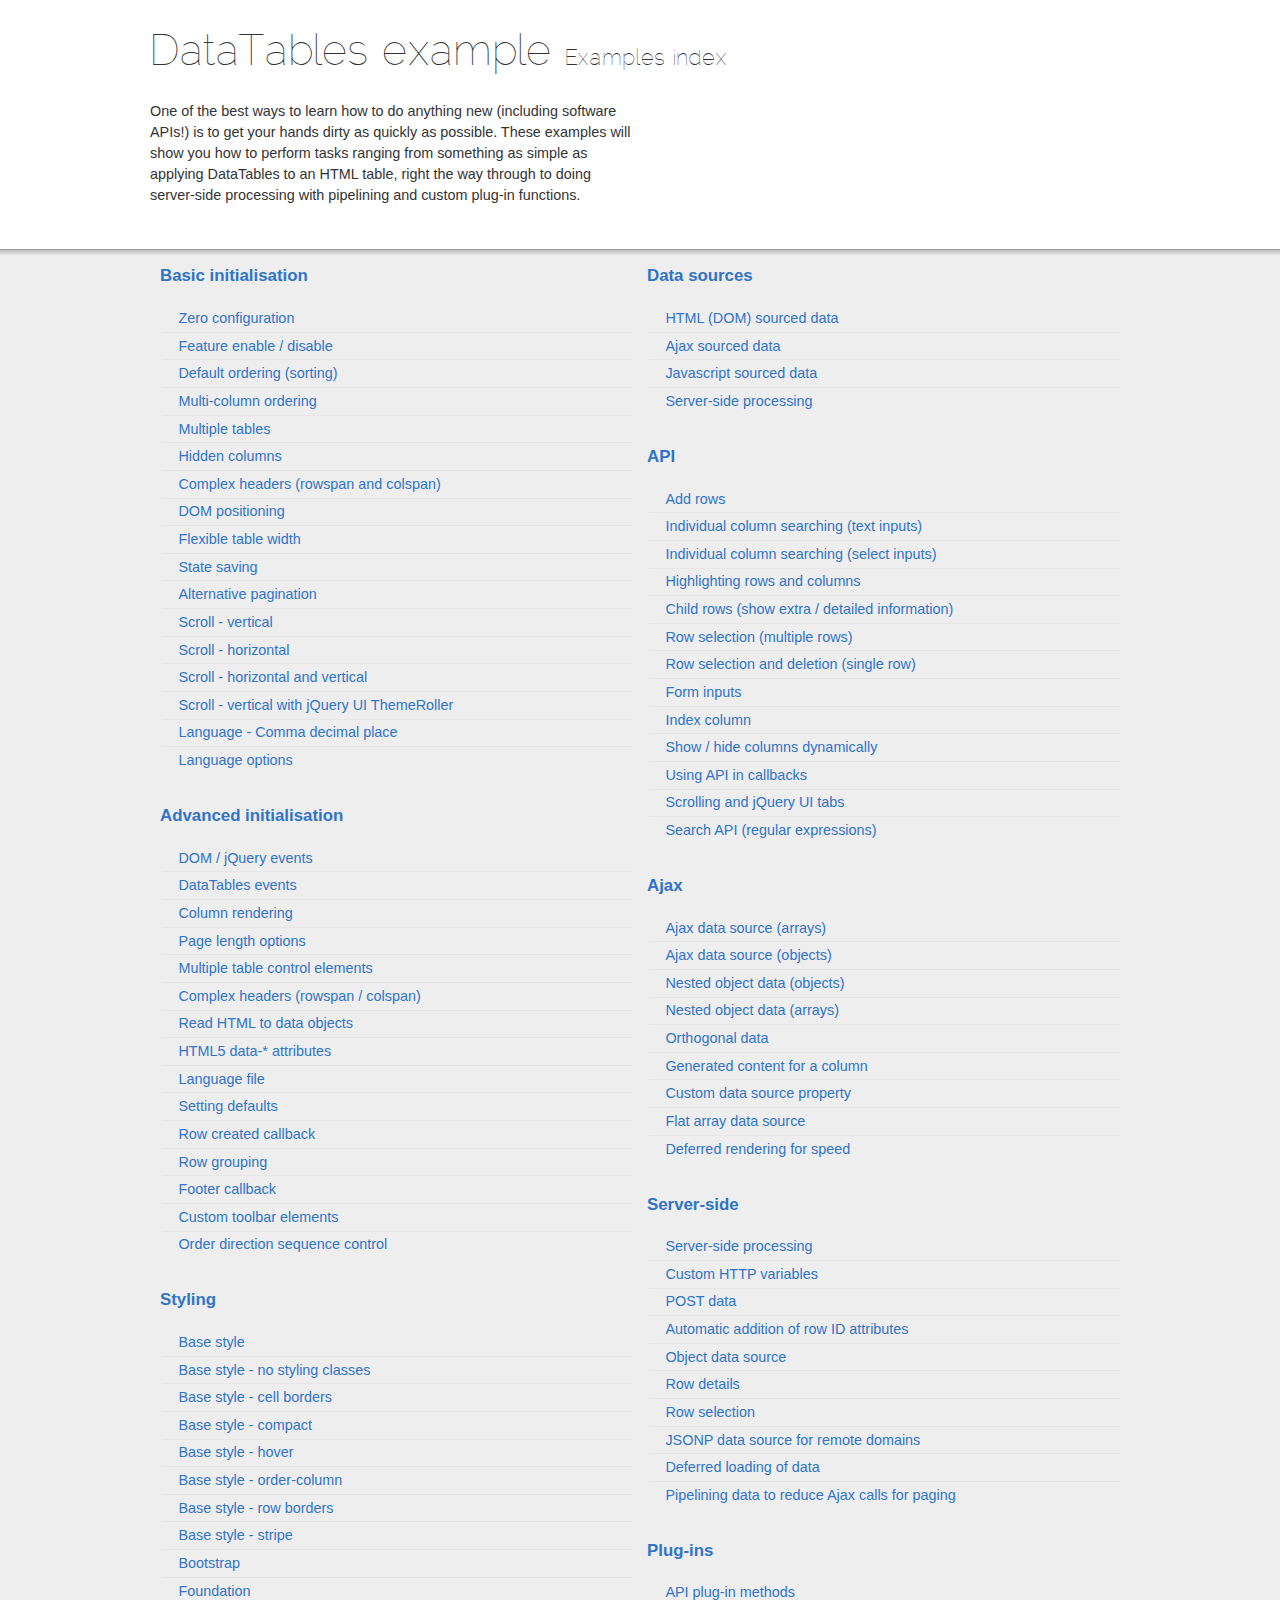
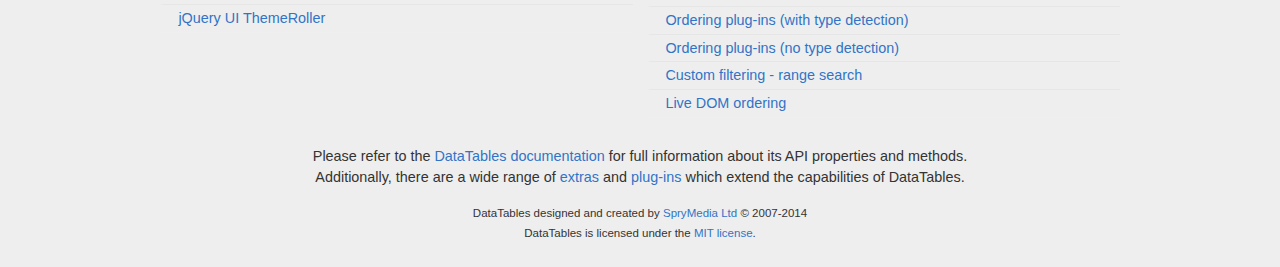
<file: DataTables/examples/index.html>
<!DOCTYPE html>
<html>
<head>
	<meta charset="utf-8">
	<link rel="shortcut icon" type="image/ico" href="http://www.datatables.net/favicon.ico">
	<meta name="viewport" content="initial-scale=1.0, maximum-scale=2.0">
	<link rel="stylesheet" type="text/css" href="./resources/syntax/shCore.css">
	<link rel="stylesheet" type="text/css" href="./resources/demo.css">
	<script type="text/javascript" language="javascript" src="../media/js/jquery.js"></script>
	<script type="text/javascript" language="javascript" src="./resources/syntax/shCore.js"></script>
	<script type="text/javascript" language="javascript" src="./resources/demo.js"></script>

	<title>DataTables examples - Examples index</title>
</head>

<body class="dt-example">
	<div class="container">
		<section>
			<h1>DataTables example <span>Examples index</span></h1>

			<div class="info">
				<p>One of the best ways to learn how to do anything new (including software APIs!) is to get your hands
				dirty as quickly as possible. These examples will show you how to perform tasks ranging from something
				as simple as applying DataTables to an HTML table, right the way through to doing server-side
				processing with pipelining and custom plug-in functions.</p>
			</div>
		</section>
	</div>

	<section>
		<div class="footer">
			<div class="gradient"></div>

			<div class="liner">
				<div class="toc">
					<div class="toc-group">
						<h3><a href="./basic_init/index.html">Basic initialisation</a></h3>
						<ul class="toc">
							<li><a href="./basic_init/zero_configuration.html">Zero configuration</a></li>
							<li><a href="./basic_init/filter_only.html">Feature enable / disable</a></li>
							<li><a href="./basic_init/table_sorting.html">Default ordering (sorting)</a></li>
							<li><a href="./basic_init/multi_col_sort.html">Multi-column ordering</a></li>
							<li><a href="./basic_init/multiple_tables.html">Multiple tables</a></li>
							<li><a href="./basic_init/hidden_columns.html">Hidden columns</a></li>
							<li><a href="./basic_init/complex_header.html">Complex headers (rowspan and
							colspan)</a></li>
							<li><a href="./basic_init/dom.html">DOM positioning</a></li>
							<li><a href="./basic_init/flexible_width.html">Flexible table width</a></li>
							<li><a href="./basic_init/state_save.html">State saving</a></li>
							<li><a href="./basic_init/alt_pagination.html">Alternative pagination</a></li>
							<li><a href="./basic_init/scroll_y.html">Scroll - vertical</a></li>
							<li><a href="./basic_init/scroll_x.html">Scroll - horizontal</a></li>
							<li><a href="./basic_init/scroll_xy.html">Scroll - horizontal and vertical</a></li>
							<li><a href="./basic_init/scroll_y_theme.html">Scroll - vertical with jQuery UI
							ThemeRoller</a></li>
							<li><a href="./basic_init/comma-decimal.html">Language - Comma decimal place</a></li>
							<li><a href="./basic_init/language.html">Language options</a></li>
						</ul>
					</div>

					<div class="toc-group">
						<h3><a href="./advanced_init/index.html">Advanced initialisation</a></h3>
						<ul class="toc">
							<li><a href="./advanced_init/events_live.html">DOM / jQuery events</a></li>
							<li><a href="./advanced_init/dt_events.html">DataTables events</a></li>
							<li><a href="./advanced_init/column_render.html">Column rendering</a></li>
							<li><a href="./advanced_init/length_menu.html">Page length options</a></li>
							<li><a href="./advanced_init/dom_multiple_elements.html">Multiple table control
							elements</a></li>
							<li><a href="./advanced_init/complex_header.html">Complex headers (rowspan /
							colspan)</a></li>
							<li><a href="./advanced_init/object_dom_read.html">Read HTML to data objects</a></li>
							<li><a href="./advanced_init/html5-data-attributes.html">HTML5 data-* attributes</a></li>
							<li><a href="./advanced_init/language_file.html">Language file</a></li>
							<li><a href="./advanced_init/defaults.html">Setting defaults</a></li>
							<li><a href="./advanced_init/row_callback.html">Row created callback</a></li>
							<li><a href="./advanced_init/row_grouping.html">Row grouping</a></li>
							<li><a href="./advanced_init/footer_callback.html">Footer callback</a></li>
							<li><a href="./advanced_init/dom_toolbar.html">Custom toolbar elements</a></li>
							<li><a href="./advanced_init/sort_direction_control.html">Order direction sequence
							control</a></li>
						</ul>
					</div>

					<div class="toc-group">
						<h3><a href="./styling/index.html">Styling</a></h3>
						<ul class="toc">
							<li><a href="./styling/display.html">Base style</a></li>
							<li><a href="./styling/no-classes.html">Base style - no styling classes</a></li>
							<li><a href="./styling/cell-border.html">Base style - cell borders</a></li>
							<li><a href="./styling/compact.html">Base style - compact</a></li>
							<li><a href="./styling/hover.html">Base style - hover</a></li>
							<li><a href="./styling/order-column.html">Base style - order-column</a></li>
							<li><a href="./styling/row-border.html">Base style - row borders</a></li>
							<li><a href="./styling/stripe.html">Base style - stripe</a></li>
							<li><a href="./styling/bootstrap.html">Bootstrap</a></li>
							<li><a href="./styling/foundation.html">Foundation</a></li>
							<li><a href="./styling/jqueryUI.html">jQuery UI ThemeRoller</a></li>
						</ul>
					</div>

					<div class="toc-group">
						<h3><a href="./data_sources/index.html">Data sources</a></h3>
						<ul class="toc">
							<li><a href="./data_sources/dom.html">HTML (DOM) sourced data</a></li>
							<li><a href="./data_sources/ajax.html">Ajax sourced data</a></li>
							<li><a href="./data_sources/js_array.html">Javascript sourced data</a></li>
							<li><a href="./data_sources/server_side.html">Server-side processing</a></li>
						</ul>
					</div>

					<div class="toc-group">
						<h3><a href="./api/index.html">API</a></h3>
						<ul class="toc">
							<li><a href="./api/add_row.html">Add rows</a></li>
							<li><a href="./api/multi_filter.html">Individual column searching (text inputs)</a></li>
							<li><a href="./api/multi_filter_select.html">Individual column searching (select
							inputs)</a></li>
							<li><a href="./api/highlight.html">Highlighting rows and columns</a></li>
							<li><a href="./api/row_details.html">Child rows (show extra / detailed
							information)</a></li>
							<li><a href="./api/select_row.html">Row selection (multiple rows)</a></li>
							<li><a href="./api/select_single_row.html">Row selection and deletion (single row)</a></li>
							<li><a href="./api/form.html">Form inputs</a></li>
							<li><a href="./api/counter_columns.html">Index column</a></li>
							<li><a href="./api/show_hide.html">Show / hide columns dynamically</a></li>
							<li><a href="./api/api_in_init.html">Using API in callbacks</a></li>
							<li><a href="./api/tabs_and_scrolling.html">Scrolling and jQuery UI tabs</a></li>
							<li><a href="./api/regex.html">Search API (regular expressions)</a></li>
						</ul>
					</div>

					<div class="toc-group">
						<h3><a href="./ajax/index.html">Ajax</a></h3>
						<ul class="toc">
							<li><a href="./ajax/simple.html">Ajax data source (arrays)</a></li>
							<li><a href="./ajax/objects.html">Ajax data source (objects)</a></li>
							<li><a href="./ajax/deep.html">Nested object data (objects)</a></li>
							<li><a href="./ajax/objects_subarrays.html">Nested object data (arrays)</a></li>
							<li><a href="./ajax/orthogonal-data.html">Orthogonal data</a></li>
							<li><a href="./ajax/null_data_source.html">Generated content for a column</a></li>
							<li><a href="./ajax/custom_data_property.html">Custom data source property</a></li>
							<li><a href="./ajax/custom_data_flat.html">Flat array data source</a></li>
							<li><a href="./ajax/defer_render.html">Deferred rendering for speed</a></li>
						</ul>
					</div>

					<div class="toc-group">
						<h3><a href="./server_side/index.html">Server-side</a></h3>
						<ul class="toc">
							<li><a href="./server_side/simple.html">Server-side processing</a></li>
							<li><a href="./server_side/custom_vars.html">Custom HTTP variables</a></li>
							<li><a href="./server_side/post.html">POST data</a></li>
							<li><a href="./server_side/ids.html">Automatic addition of row ID attributes</a></li>
							<li><a href="./server_side/object_data.html">Object data source</a></li>
							<li><a href="./server_side/row_details.html">Row details</a></li>
							<li><a href="./server_side/select_rows.html">Row selection</a></li>
							<li><a href="./server_side/jsonp.html">JSONP data source for remote domains</a></li>
							<li><a href="./server_side/defer_loading.html">Deferred loading of data</a></li>
							<li><a href="./server_side/pipeline.html">Pipelining data to reduce Ajax calls for
							paging</a></li>
						</ul>
					</div>

					<div class="toc-group">
						<h3><a href="./plug-ins/index.html">Plug-ins</a></h3>
						<ul class="toc">
							<li><a href="./plug-ins/api.html">API plug-in methods</a></li>
							<li><a href="./plug-ins/sorting_auto.html">Ordering plug-ins (with type detection)</a></li>
							<li><a href="./plug-ins/sorting_manual.html">Ordering plug-ins (no type detection)</a></li>
							<li><a href="./plug-ins/range_filtering.html">Custom filtering - range search</a></li>
							<li><a href="./plug-ins/dom_sort.html">Live DOM ordering</a></li>
						</ul>
					</div>
				</div>

				<div class="epilogue">
					<p>Please refer to the <a href="http://www.datatables.net">DataTables documentation</a> for full
					information about its API properties and methods.<br>
					Additionally, there are a wide range of <a href="http://www.datatables.net/extras">extras</a> and
					<a href="http://www.datatables.net/plug-ins">plug-ins</a> which extend the capabilities of
					DataTables.</p>

					<p class="copyright">DataTables designed and created by <a href=
					"http://www.sprymedia.co.uk">SpryMedia Ltd</a> &#169; 2007-2014<br>
					DataTables is licensed under the <a href="http://www.datatables.net/mit">MIT license</a>.</p>
				</div>
			</div>
		</div>
	</section>
</body>
</html>
</file>
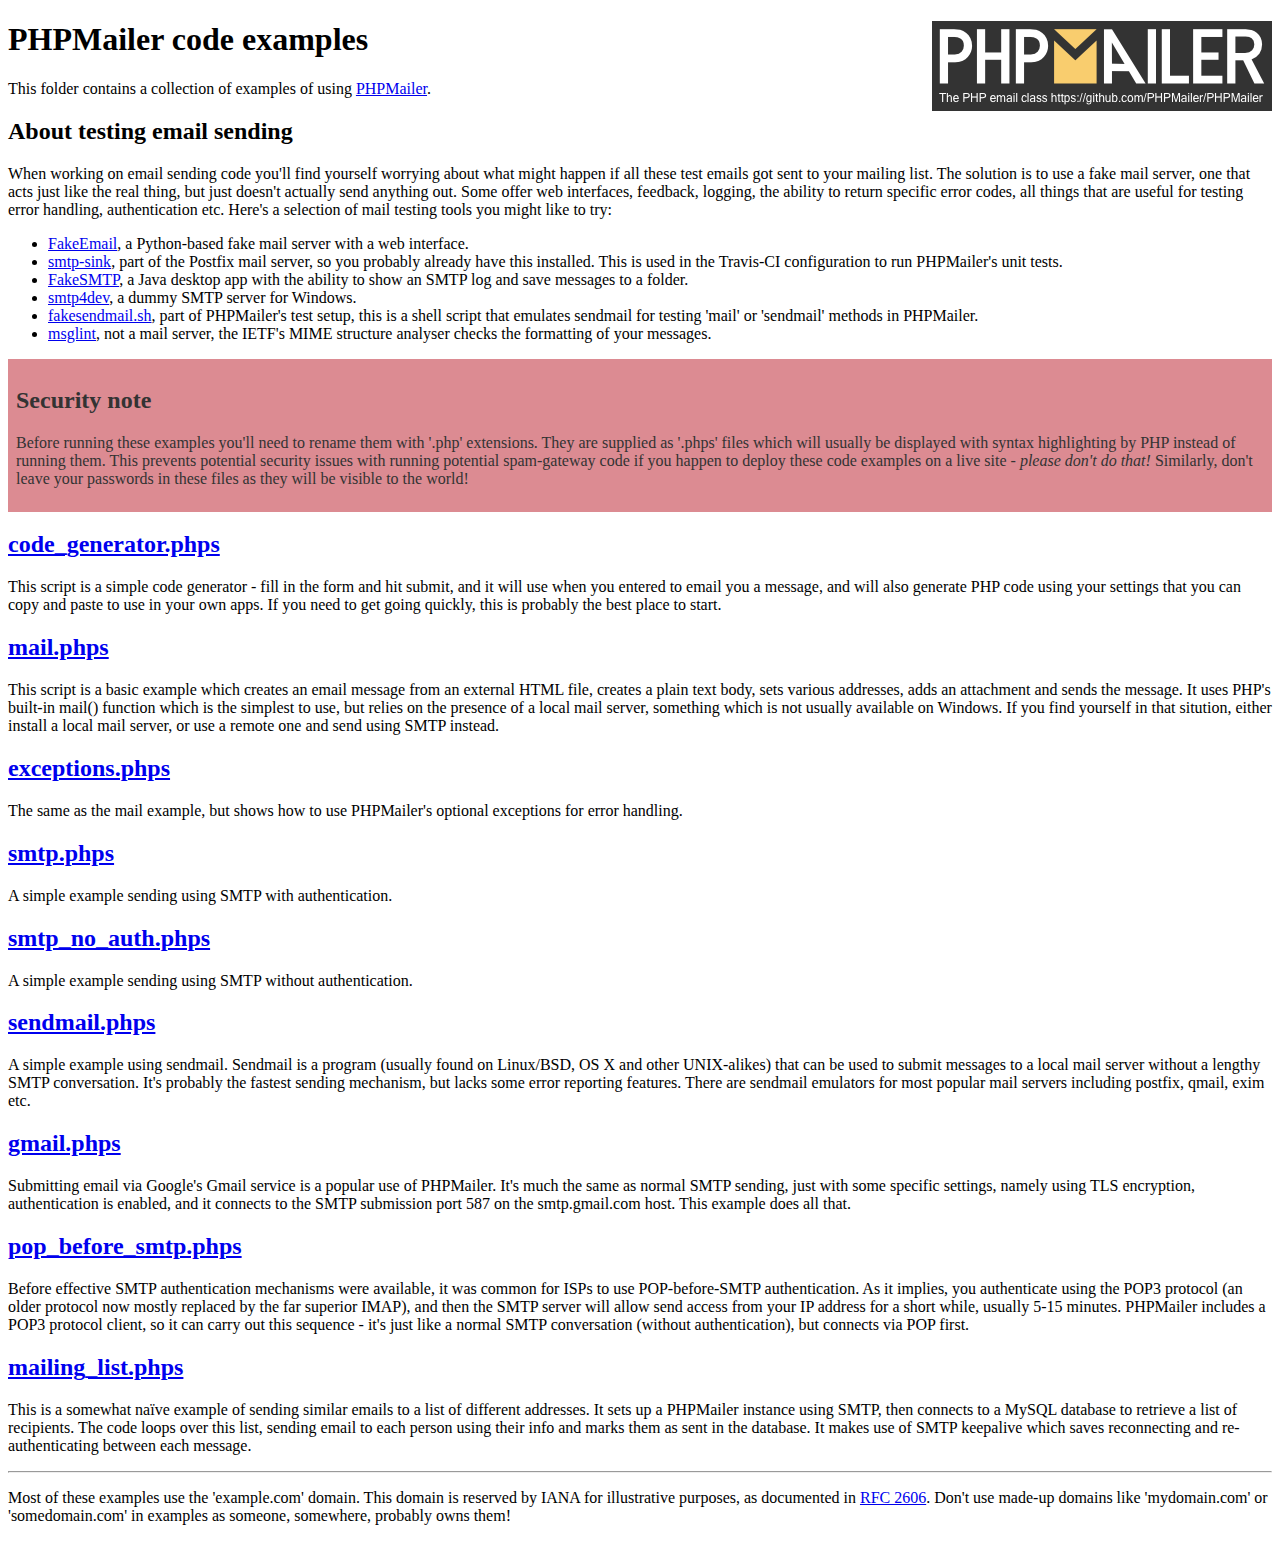
<file: PHPMailer/examples/index.html>
<!DOCTYPE html>
<html>
<head>
	<meta charset="UTF-8">
	<title>PHPMailer Examples</title>
</head>
<body>
<h1>PHPMailer code examples<a href="https://github.com/PHPMailer/PHPMailer"><img src="images/phpmailer.png" style="float:right; border:0;" alt="PHPMailer logo"></a></h1>
<p>This folder contains a collection of examples of using <a href="https://github.com/PHPMailer/PHPMailer">PHPMailer</a>.</p>
<h2>About testing email sending</h2>
<p>When working on email sending code you'll find yourself worrying about what might happen if all these test emails got sent to your mailing list. The solution is to use a fake mail server, one that acts just like the real thing, but just doesn't actually send anything out. Some offer web interfaces, feedback, logging, the ability to return specific error codes, all things that are useful for testing error handling, authentication etc. Here's a selection of mail testing tools you might like to try:</p>
<ul>
  <li><a href="https://github.com/isotoma/FakeEmail">FakeEmail</a>, a Python-based fake mail server with a web interface.</li>
  <li><a href="http://www.postfix.org/smtp-sink.1.html">smtp-sink</a>, part of the Postfix mail server, so you probably already have this installed. This is used in the Travis-CI configuration to run PHPMailer's unit tests.</li>
  <li><a href="https://github.com/Nilhcem/FakeSMTP">FakeSMTP</a>, a Java desktop app with the ability to show an SMTP log and save messages to a folder.</li>
  <li><a href="http://smtp4dev.codeplex.com">smtp4dev</a>, a dummy SMTP server for Windows.</li>
  <li><a href="https://github.com/PHPMailer/PHPMailer/blob/master/test/fakesendmail.sh">fakesendmail.sh</a>, part of PHPMailer's test setup, this is a shell script that emulates sendmail for testing 'mail' or 'sendmail' methods in PHPMailer.</li>
  <li><a href="http://tools.ietf.org/tools/msglint/">msglint</a>, not a mail server, the IETF's MIME structure analyser checks the formatting of your messages.</li>
</ul>
<div style="padding: 8px; color: #333333; background-color: #dc8b92">
<h2>Security note</h2>
<p>Before running these examples you'll need to rename them with '.php' extensions. They are supplied as '.phps' files which will usually be displayed with syntax highlighting by PHP instead of running them. This prevents potential security issues with running potential spam-gateway code if you happen to deploy these code examples on a live site - <em>please don't do that!</em> Similarly, don't leave your passwords in these files as they will be visible to the world!</p>
</div>
<h2><a href="code_generator.phps">code_generator.phps</a></h2>
<p>This script is a simple code generator - fill in the form and hit submit, and it will use when you entered to email you a message, and will also generate PHP code using your settings that you can copy and paste to use in your own apps. If you need to get going quickly, this is probably the best place to start.</p>
<h2><a href="mail.phps">mail.phps</a></h2>
<p>This script is a basic example which creates an email message from an external HTML file, creates a plain text body, sets various addresses, adds an attachment and sends the message. It uses PHP's built-in mail() function which is the simplest to use, but relies on the presence of a local mail server, something which is not usually available on Windows. If you find yourself in that sitution, either install a local mail server, or use a remote one and send using SMTP instead.</p>
<h2><a href="exceptions.phps">exceptions.phps</a></h2>
<p>The same as the mail example, but shows how to use PHPMailer's optional exceptions for error handling.</p>
<h2><a href="smtp.phps">smtp.phps</a></h2>
<p>A simple example sending using SMTP with authentication.</p>
<h2><a href="smtp_no_auth.phps">smtp_no_auth.phps</a></h2>
<p>A simple example sending using SMTP without authentication.</p>
<h2><a href="sendmail.phps">sendmail.phps</a></h2>
<p>A simple example using sendmail. Sendmail is a program (usually found on Linux/BSD, OS X and other UNIX-alikes) that can be used to submit messages to a local mail server without a lengthy SMTP conversation. It's probably the fastest sending mechanism, but lacks some error reporting features. There are sendmail emulators for most popular mail servers including postfix, qmail, exim etc.</p>
<h2><a href="gmail.phps">gmail.phps</a></h2>
<p>Submitting email via Google's Gmail service is a popular use of PHPMailer. It's much the same as normal SMTP sending, just with some specific settings, namely using TLS encryption, authentication is enabled, and it connects to the SMTP submission port 587 on the smtp.gmail.com host. This example does all that.</p>
<h2><a href="pop_before_smtp.phps">pop_before_smtp.phps</a></h2>
<p>Before effective SMTP authentication mechanisms were available, it was common for ISPs to use POP-before-SMTP authentication. As it implies, you authenticate using the POP3 protocol (an older protocol now mostly replaced by the far superior IMAP), and then the SMTP server will allow send access from your IP address for a short while, usually 5-15 minutes. PHPMailer includes a POP3 protocol client, so it can carry out this sequence - it's just like a normal SMTP conversation (without authentication), but connects via POP first.</p>
<h2><a href="mailing_list.phps">mailing_list.phps</a></h2>
<p>This is a somewhat naïve example of sending similar emails to a list of different addresses. It sets up a PHPMailer instance using SMTP, then connects to a MySQL database to retrieve a list of recipients. The code loops over this list, sending email to each person using their info and marks them as sent in the database. It makes use of SMTP keepalive which saves reconnecting and re-authenticating between each message.</p>
<hr>
<p>Most of these examples use the 'example.com' domain. This domain is reserved by IANA for illustrative purposes, as documented in <a href="http://tools.ietf.org/html/rfc2606">RFC 2606</a>. Don't use made-up domains like 'mydomain.com' or 'somedomain.com' in examples as someone, somewhere, probably owns them!</p>
</body>
</html>
</file>
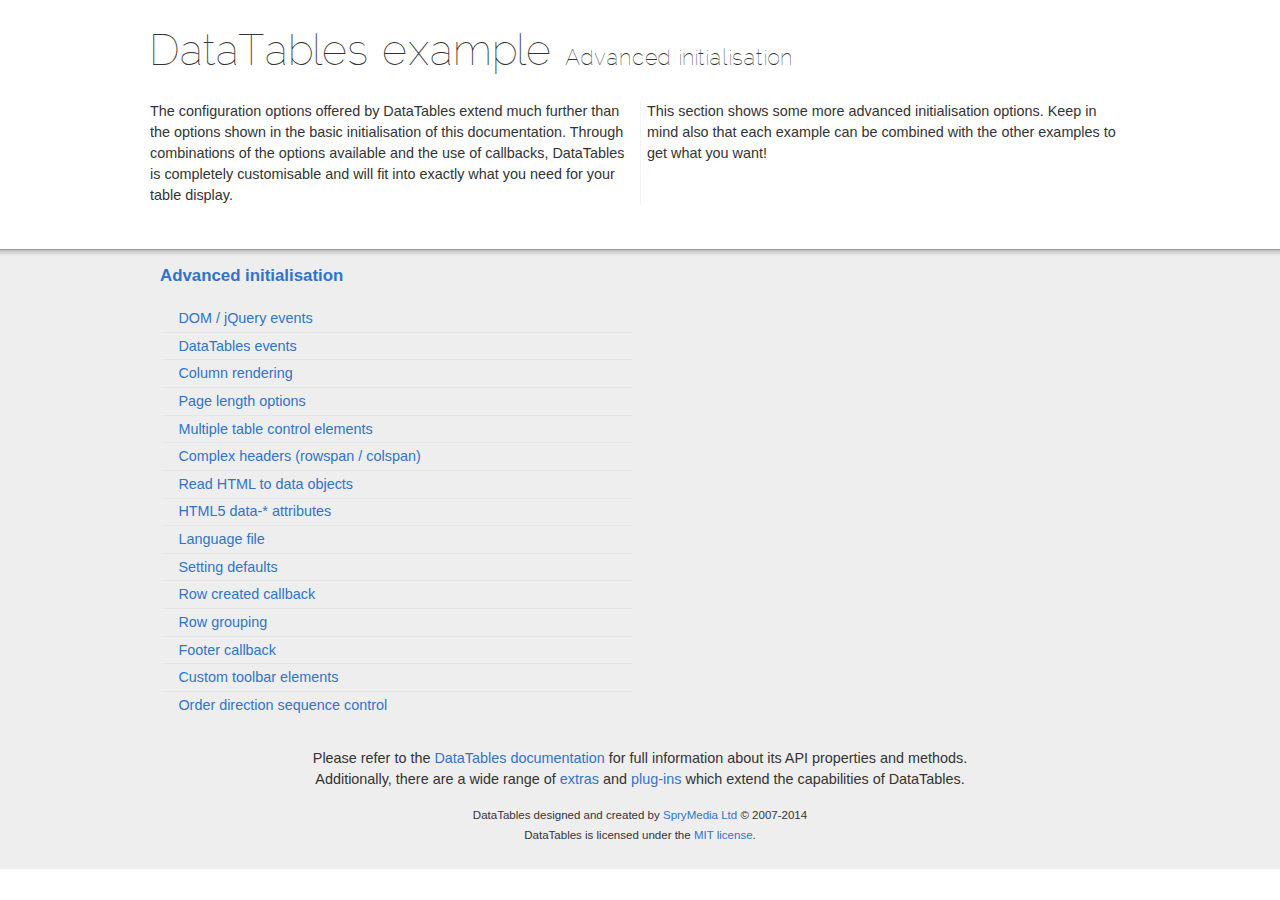
<file: DataTables/examples/advanced_init/index.html>
<!DOCTYPE html>
<html>
<head>
	<meta charset="utf-8">
	<link rel="shortcut icon" type="image/ico" href="http://www.datatables.net/favicon.ico">
	<meta name="viewport" content="initial-scale=1.0, maximum-scale=2.0">
	<link rel="stylesheet" type="text/css" href="../resources/syntax/shCore.css">
	<link rel="stylesheet" type="text/css" href="../resources/demo.css">
	<script type="text/javascript" language="javascript" src="../../media/js/jquery.js"></script>
	<script type="text/javascript" language="javascript" src="../resources/syntax/shCore.js"></script>
	<script type="text/javascript" language="javascript" src="../resources/demo.js"></script>

	<title>DataTables examples - Advanced initialisation</title>
</head>

<body class="dt-example">
	<div class="container">
		<section>
			<h1>DataTables example <span>Advanced initialisation</span></h1>

			<div class="info">
				<p>The configuration options offered by DataTables extend much further than the options shown in the
				basic initialisation of this documentation. Through combinations of the options available and the use
				of callbacks, DataTables is completely customisable and will fit into exactly what you need for your
				table display.</p>

				<p>This section shows some more advanced initialisation options. Keep in mind also that each example
				can be combined with the other examples to get what you want!</p>
			</div>
		</section>
	</div>

	<section>
		<div class="footer">
			<div class="gradient"></div>

			<div class="liner">
				<div class="toc">
					<div class="toc-group">
						<h3><a href="./index.html">Advanced initialisation</a></h3>
						<ul class="toc">
							<li><a href="./events_live.html">DOM / jQuery events</a></li>
							<li><a href="./dt_events.html">DataTables events</a></li>
							<li><a href="./column_render.html">Column rendering</a></li>
							<li><a href="./length_menu.html">Page length options</a></li>
							<li><a href="./dom_multiple_elements.html">Multiple table control elements</a></li>
							<li><a href="./complex_header.html">Complex headers (rowspan / colspan)</a></li>
							<li><a href="./object_dom_read.html">Read HTML to data objects</a></li>
							<li><a href="./html5-data-attributes.html">HTML5 data-* attributes</a></li>
							<li><a href="./language_file.html">Language file</a></li>
							<li><a href="./defaults.html">Setting defaults</a></li>
							<li><a href="./row_callback.html">Row created callback</a></li>
							<li><a href="./row_grouping.html">Row grouping</a></li>
							<li><a href="./footer_callback.html">Footer callback</a></li>
							<li><a href="./dom_toolbar.html">Custom toolbar elements</a></li>
							<li><a href="./sort_direction_control.html">Order direction sequence control</a></li>
						</ul>
					</div>
				</div>

				<div class="epilogue">
					<p>Please refer to the <a href="http://www.datatables.net">DataTables documentation</a> for full
					information about its API properties and methods.<br>
					Additionally, there are a wide range of <a href="http://www.datatables.net/extras">extras</a> and
					<a href="http://www.datatables.net/plug-ins">plug-ins</a> which extend the capabilities of
					DataTables.</p>

					<p class="copyright">DataTables designed and created by <a href=
					"http://www.sprymedia.co.uk">SpryMedia Ltd</a> &#169; 2007-2014<br>
					DataTables is licensed under the <a href="http://www.datatables.net/mit">MIT license</a>.</p>
				</div>
			</div>
		</div>
	</section>
</body>
</html>
</file>
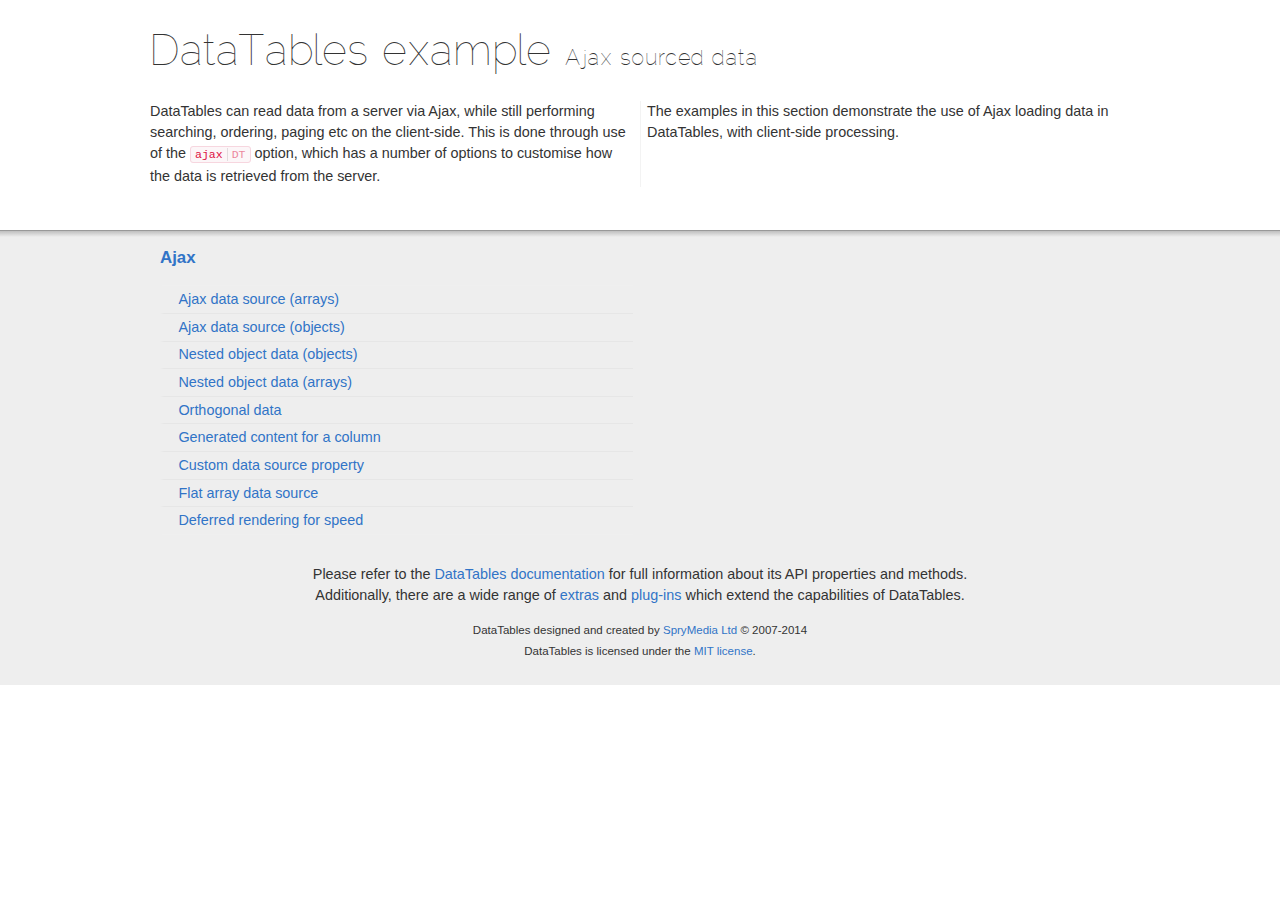
<file: DataTables/examples/ajax/index.html>
<!DOCTYPE html>
<html>
<head>
	<meta charset="utf-8">
	<link rel="shortcut icon" type="image/ico" href="http://www.datatables.net/favicon.ico">
	<meta name="viewport" content="initial-scale=1.0, maximum-scale=2.0">
	<link rel="stylesheet" type="text/css" href="../resources/syntax/shCore.css">
	<link rel="stylesheet" type="text/css" href="../resources/demo.css">
	<script type="text/javascript" language="javascript" src="../../media/js/jquery.js"></script>
	<script type="text/javascript" language="javascript" src="../resources/syntax/shCore.js"></script>
	<script type="text/javascript" language="javascript" src="../resources/demo.js"></script>

	<title>DataTables examples - Ajax sourced data</title>
</head>

<body class="dt-example">
	<div class="container">
		<section>
			<h1>DataTables example <span>Ajax sourced data</span></h1>

			<div class="info">
				<p>DataTables can read data from a server via Ajax, while still performing searching, ordering, paging
				etc on the client-side. This is done through use of the <a href=
				"//datatables.net/reference/option/ajax"><code class="option" title=
				"DataTables initialisation option">ajax<span>DT</span></code></a> option, which has a number of options
				to customise how the data is retrieved from the server.</p>

				<p>The examples in this section demonstrate the use of Ajax loading data in DataTables, with
				client-side processing.</p>
			</div>
		</section>
	</div>

	<section>
		<div class="footer">
			<div class="gradient"></div>

			<div class="liner">
				<div class="toc">
					<div class="toc-group">
						<h3><a href="./index.html">Ajax</a></h3>
						<ul class="toc">
							<li><a href="./simple.html">Ajax data source (arrays)</a></li>
							<li><a href="./objects.html">Ajax data source (objects)</a></li>
							<li><a href="./deep.html">Nested object data (objects)</a></li>
							<li><a href="./objects_subarrays.html">Nested object data (arrays)</a></li>
							<li><a href="./orthogonal-data.html">Orthogonal data</a></li>
							<li><a href="./null_data_source.html">Generated content for a column</a></li>
							<li><a href="./custom_data_property.html">Custom data source property</a></li>
							<li><a href="./custom_data_flat.html">Flat array data source</a></li>
							<li><a href="./defer_render.html">Deferred rendering for speed</a></li>
						</ul>
					</div>
				</div>

				<div class="epilogue">
					<p>Please refer to the <a href="http://www.datatables.net">DataTables documentation</a> for full
					information about its API properties and methods.<br>
					Additionally, there are a wide range of <a href="http://www.datatables.net/extras">extras</a> and
					<a href="http://www.datatables.net/plug-ins">plug-ins</a> which extend the capabilities of
					DataTables.</p>

					<p class="copyright">DataTables designed and created by <a href=
					"http://www.sprymedia.co.uk">SpryMedia Ltd</a> &#169; 2007-2014<br>
					DataTables is licensed under the <a href="http://www.datatables.net/mit">MIT license</a>.</p>
				</div>
			</div>
		</div>
	</section>
</body>
</html>
</file>
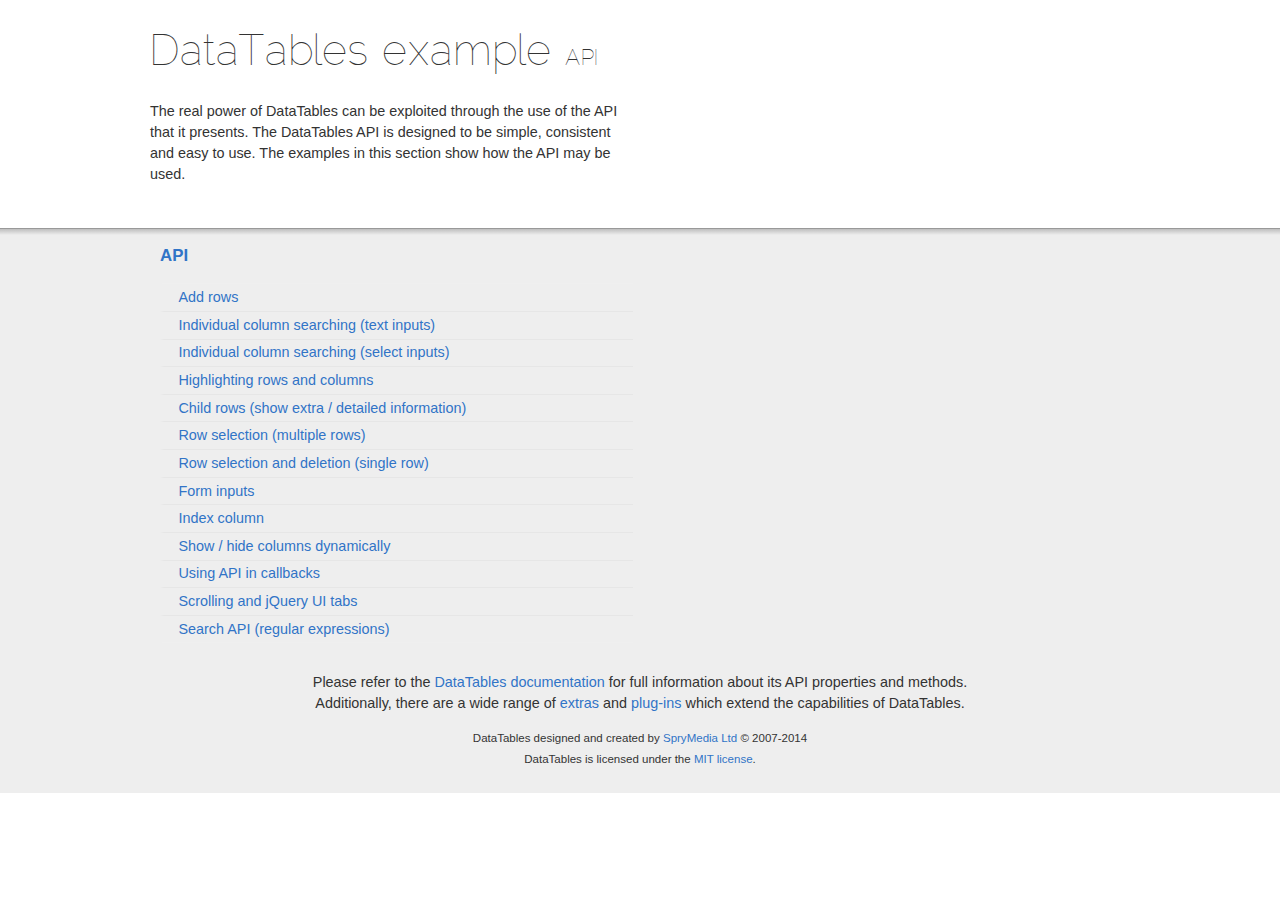
<file: DataTables/examples/api/index.html>
<!DOCTYPE html>
<html>
<head>
	<meta charset="utf-8">
	<link rel="shortcut icon" type="image/ico" href="http://www.datatables.net/favicon.ico">
	<meta name="viewport" content="initial-scale=1.0, maximum-scale=2.0">
	<link rel="stylesheet" type="text/css" href="../resources/syntax/shCore.css">
	<link rel="stylesheet" type="text/css" href="../resources/demo.css">
	<script type="text/javascript" language="javascript" src="../../media/js/jquery.js"></script>
	<script type="text/javascript" language="javascript" src="../resources/syntax/shCore.js"></script>
	<script type="text/javascript" language="javascript" src="../resources/demo.js"></script>

	<title>DataTables examples - API</title>
</head>

<body class="dt-example">
	<div class="container">
		<section>
			<h1>DataTables example <span>API</span></h1>

			<div class="info">
				<p>The real power of DataTables can be exploited through the use of the API that it presents. The
				DataTables API is designed to be simple, consistent and easy to use. The examples in this section show
				how the API may be used.</p>
			</div>
		</section>
	</div>

	<section>
		<div class="footer">
			<div class="gradient"></div>

			<div class="liner">
				<div class="toc">
					<div class="toc-group">
						<h3><a href="./index.html">API</a></h3>
						<ul class="toc">
							<li><a href="./add_row.html">Add rows</a></li>
							<li><a href="./multi_filter.html">Individual column searching (text inputs)</a></li>
							<li><a href="./multi_filter_select.html">Individual column searching (select
							inputs)</a></li>
							<li><a href="./highlight.html">Highlighting rows and columns</a></li>
							<li><a href="./row_details.html">Child rows (show extra / detailed information)</a></li>
							<li><a href="./select_row.html">Row selection (multiple rows)</a></li>
							<li><a href="./select_single_row.html">Row selection and deletion (single row)</a></li>
							<li><a href="./form.html">Form inputs</a></li>
							<li><a href="./counter_columns.html">Index column</a></li>
							<li><a href="./show_hide.html">Show / hide columns dynamically</a></li>
							<li><a href="./api_in_init.html">Using API in callbacks</a></li>
							<li><a href="./tabs_and_scrolling.html">Scrolling and jQuery UI tabs</a></li>
							<li><a href="./regex.html">Search API (regular expressions)</a></li>
						</ul>
					</div>
				</div>

				<div class="epilogue">
					<p>Please refer to the <a href="http://www.datatables.net">DataTables documentation</a> for full
					information about its API properties and methods.<br>
					Additionally, there are a wide range of <a href="http://www.datatables.net/extras">extras</a> and
					<a href="http://www.datatables.net/plug-ins">plug-ins</a> which extend the capabilities of
					DataTables.</p>

					<p class="copyright">DataTables designed and created by <a href=
					"http://www.sprymedia.co.uk">SpryMedia Ltd</a> &#169; 2007-2014<br>
					DataTables is licensed under the <a href="http://www.datatables.net/mit">MIT license</a>.</p>
				</div>
			</div>
		</div>
	</section>
</body>
</html>
</file>
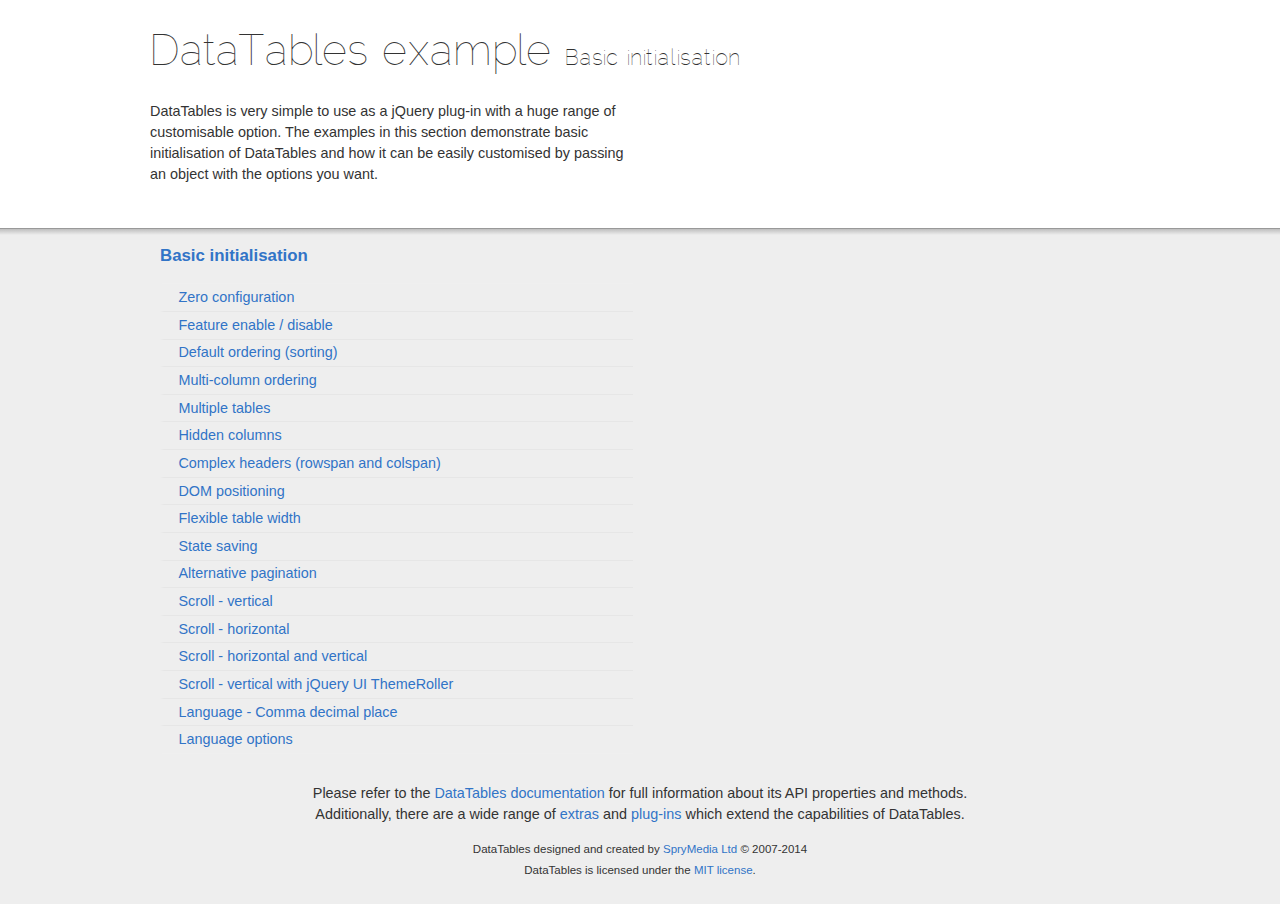
<file: DataTables/examples/basic_init/index.html>
<!DOCTYPE html>
<html>
<head>
	<meta charset="utf-8">
	<link rel="shortcut icon" type="image/ico" href="http://www.datatables.net/favicon.ico">
	<meta name="viewport" content="initial-scale=1.0, maximum-scale=2.0">
	<link rel="stylesheet" type="text/css" href="../resources/syntax/shCore.css">
	<link rel="stylesheet" type="text/css" href="../resources/demo.css">
	<script type="text/javascript" language="javascript" src="../../media/js/jquery.js"></script>
	<script type="text/javascript" language="javascript" src="../resources/syntax/shCore.js"></script>
	<script type="text/javascript" language="javascript" src="../resources/demo.js"></script>

	<title>DataTables examples - Basic initialisation</title>
</head>

<body class="dt-example">
	<div class="container">
		<section>
			<h1>DataTables example <span>Basic initialisation</span></h1>

			<div class="info">
				<p>DataTables is very simple to use as a jQuery plug-in with a huge range of customisable option. The
				examples in this section demonstrate basic initialisation of DataTables and how it can be easily
				customised by passing an object with the options you want.</p>
			</div>
		</section>
	</div>

	<section>
		<div class="footer">
			<div class="gradient"></div>

			<div class="liner">
				<div class="toc">
					<div class="toc-group">
						<h3><a href="./index.html">Basic initialisation</a></h3>
						<ul class="toc">
							<li><a href="./zero_configuration.html">Zero configuration</a></li>
							<li><a href="./filter_only.html">Feature enable / disable</a></li>
							<li><a href="./table_sorting.html">Default ordering (sorting)</a></li>
							<li><a href="./multi_col_sort.html">Multi-column ordering</a></li>
							<li><a href="./multiple_tables.html">Multiple tables</a></li>
							<li><a href="./hidden_columns.html">Hidden columns</a></li>
							<li><a href="./complex_header.html">Complex headers (rowspan and colspan)</a></li>
							<li><a href="./dom.html">DOM positioning</a></li>
							<li><a href="./flexible_width.html">Flexible table width</a></li>
							<li><a href="./state_save.html">State saving</a></li>
							<li><a href="./alt_pagination.html">Alternative pagination</a></li>
							<li><a href="./scroll_y.html">Scroll - vertical</a></li>
							<li><a href="./scroll_x.html">Scroll - horizontal</a></li>
							<li><a href="./scroll_xy.html">Scroll - horizontal and vertical</a></li>
							<li><a href="./scroll_y_theme.html">Scroll - vertical with jQuery UI ThemeRoller</a></li>
							<li><a href="./comma-decimal.html">Language - Comma decimal place</a></li>
							<li><a href="./language.html">Language options</a></li>
						</ul>
					</div>
				</div>

				<div class="epilogue">
					<p>Please refer to the <a href="http://www.datatables.net">DataTables documentation</a> for full
					information about its API properties and methods.<br>
					Additionally, there are a wide range of <a href="http://www.datatables.net/extras">extras</a> and
					<a href="http://www.datatables.net/plug-ins">plug-ins</a> which extend the capabilities of
					DataTables.</p>

					<p class="copyright">DataTables designed and created by <a href=
					"http://www.sprymedia.co.uk">SpryMedia Ltd</a> &#169; 2007-2014<br>
					DataTables is licensed under the <a href="http://www.datatables.net/mit">MIT license</a>.</p>
				</div>
			</div>
		</div>
	</section>
</body>
</html>
</file>
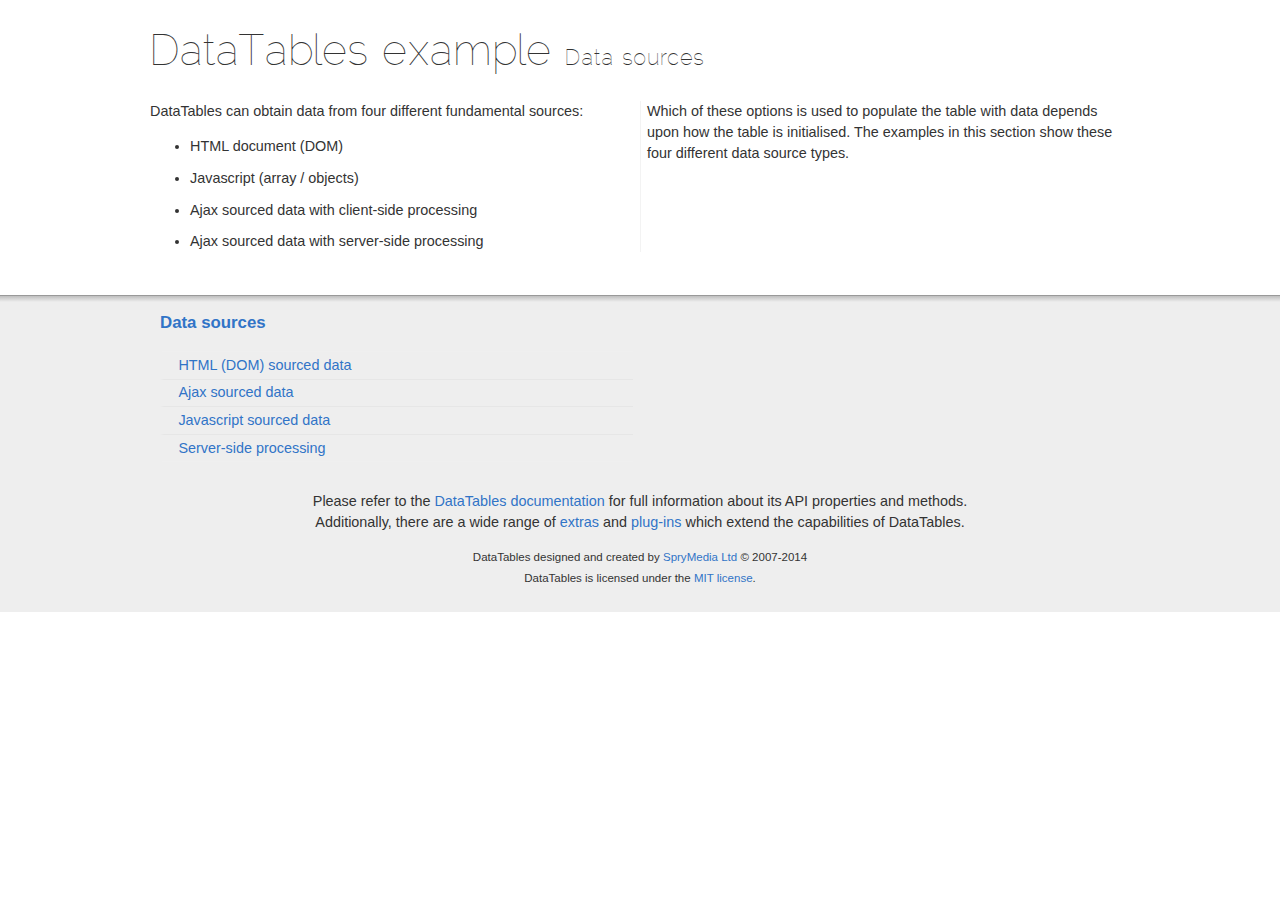
<file: DataTables/examples/data_sources/index.html>
<!DOCTYPE html>
<html>
<head>
	<meta charset="utf-8">
	<link rel="shortcut icon" type="image/ico" href="http://www.datatables.net/favicon.ico">
	<meta name="viewport" content="initial-scale=1.0, maximum-scale=2.0">
	<link rel="stylesheet" type="text/css" href="../resources/syntax/shCore.css">
	<link rel="stylesheet" type="text/css" href="../resources/demo.css">
	<script type="text/javascript" language="javascript" src="../../media/js/jquery.js"></script>
	<script type="text/javascript" language="javascript" src="../resources/syntax/shCore.js"></script>
	<script type="text/javascript" language="javascript" src="../resources/demo.js"></script>

	<title>DataTables examples - Data sources</title>
</head>

<body class="dt-example">
	<div class="container">
		<section>
			<h1>DataTables example <span>Data sources</span></h1>

			<div class="info">
				<p>DataTables can obtain data from four different fundamental sources:</p>

				<ul class="markdown">
					<li>HTML document (DOM)</li>
					<li>Javascript (array / objects)</li>
					<li>Ajax sourced data with client-side processing</li>
					<li>Ajax sourced data with server-side processing</li>
				</ul>

				<p>Which of these options is used to populate the table with data depends upon how the table is
				initialised. The examples in this section show these four different data source types.</p>
			</div>
		</section>
	</div>

	<section>
		<div class="footer">
			<div class="gradient"></div>

			<div class="liner">
				<div class="toc">
					<div class="toc-group">
						<h3><a href="./index.html">Data sources</a></h3>
						<ul class="toc">
							<li><a href="./dom.html">HTML (DOM) sourced data</a></li>
							<li><a href="./ajax.html">Ajax sourced data</a></li>
							<li><a href="./js_array.html">Javascript sourced data</a></li>
							<li><a href="./server_side.html">Server-side processing</a></li>
						</ul>
					</div>
				</div>

				<div class="epilogue">
					<p>Please refer to the <a href="http://www.datatables.net">DataTables documentation</a> for full
					information about its API properties and methods.<br>
					Additionally, there are a wide range of <a href="http://www.datatables.net/extras">extras</a> and
					<a href="http://www.datatables.net/plug-ins">plug-ins</a> which extend the capabilities of
					DataTables.</p>

					<p class="copyright">DataTables designed and created by <a href=
					"http://www.sprymedia.co.uk">SpryMedia Ltd</a> &#169; 2007-2014<br>
					DataTables is licensed under the <a href="http://www.datatables.net/mit">MIT license</a>.</p>
				</div>
			</div>
		</div>
	</section>
</body>
</html>
</file>
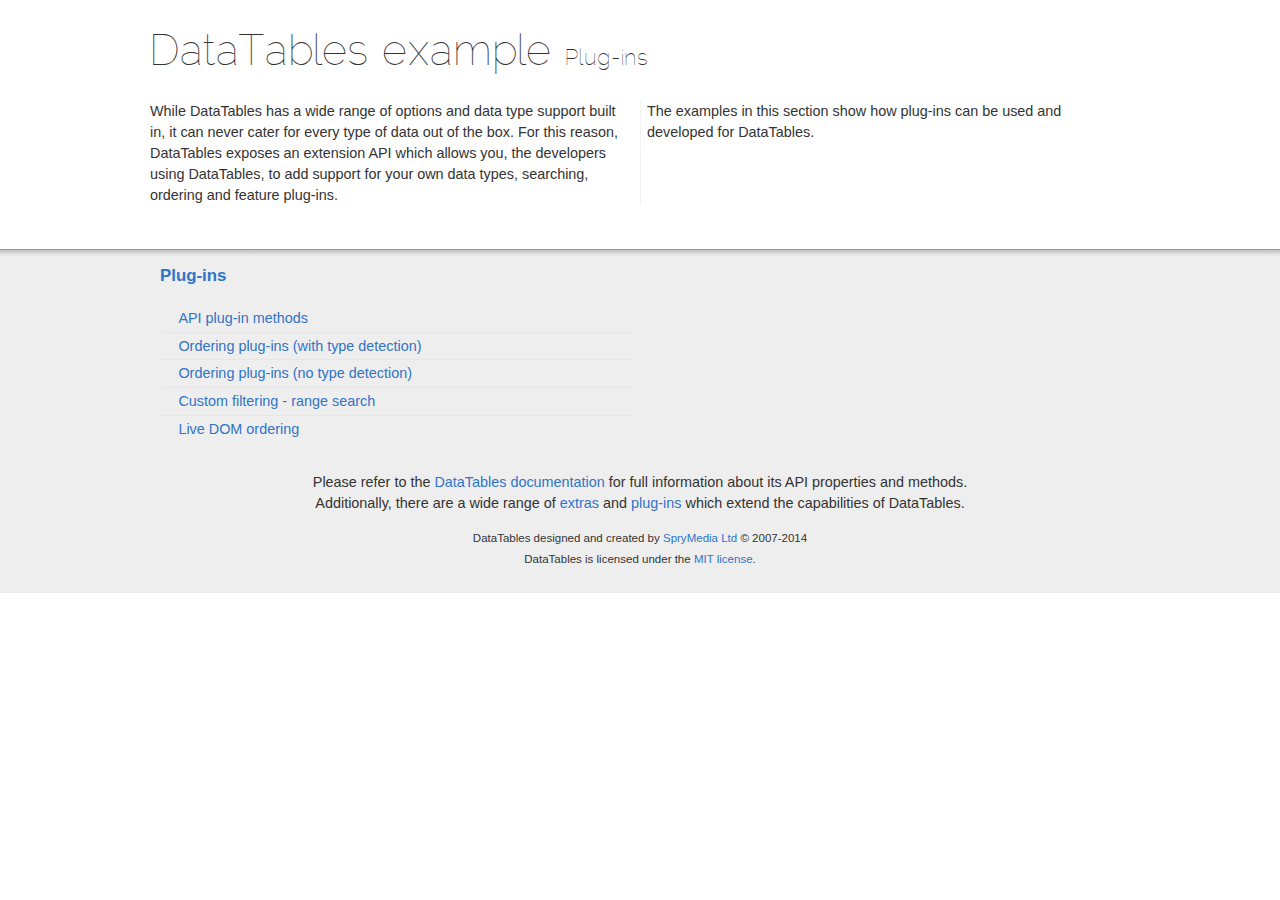
<file: DataTables/examples/plug-ins/index.html>
<!DOCTYPE html>
<html>
<head>
	<meta charset="utf-8">
	<link rel="shortcut icon" type="image/ico" href="http://www.datatables.net/favicon.ico">
	<meta name="viewport" content="initial-scale=1.0, maximum-scale=2.0">
	<link rel="stylesheet" type="text/css" href="../resources/syntax/shCore.css">
	<link rel="stylesheet" type="text/css" href="../resources/demo.css">
	<script type="text/javascript" language="javascript" src="../../media/js/jquery.js"></script>
	<script type="text/javascript" language="javascript" src="../resources/syntax/shCore.js"></script>
	<script type="text/javascript" language="javascript" src="../resources/demo.js"></script>

	<title>DataTables examples - Plug-ins</title>
</head>

<body class="dt-example">
	<div class="container">
		<section>
			<h1>DataTables example <span>Plug-ins</span></h1>

			<div class="info">
				<p>While DataTables has a wide range of options and data type support built in, it can never cater for
				every type of data out of the box. For this reason, DataTables exposes an extension API which allows
				you, the developers using DataTables, to add support for your own data types, searching, ordering and
				feature plug-ins.</p>

				<p>The examples in this section show how plug-ins can be used and developed for DataTables.</p>
			</div>
		</section>
	</div>

	<section>
		<div class="footer">
			<div class="gradient"></div>

			<div class="liner">
				<div class="toc">
					<div class="toc-group">
						<h3><a href="./index.html">Plug-ins</a></h3>
						<ul class="toc">
							<li><a href="./api.html">API plug-in methods</a></li>
							<li><a href="./sorting_auto.html">Ordering plug-ins (with type detection)</a></li>
							<li><a href="./sorting_manual.html">Ordering plug-ins (no type detection)</a></li>
							<li><a href="./range_filtering.html">Custom filtering - range search</a></li>
							<li><a href="./dom_sort.html">Live DOM ordering</a></li>
						</ul>
					</div>
				</div>

				<div class="epilogue">
					<p>Please refer to the <a href="http://www.datatables.net">DataTables documentation</a> for full
					information about its API properties and methods.<br>
					Additionally, there are a wide range of <a href="http://www.datatables.net/extras">extras</a> and
					<a href="http://www.datatables.net/plug-ins">plug-ins</a> which extend the capabilities of
					DataTables.</p>

					<p class="copyright">DataTables designed and created by <a href=
					"http://www.sprymedia.co.uk">SpryMedia Ltd</a> &#169; 2007-2014<br>
					DataTables is licensed under the <a href="http://www.datatables.net/mit">MIT license</a>.</p>
				</div>
			</div>
		</div>
	</section>
</body>
</html>
</file>
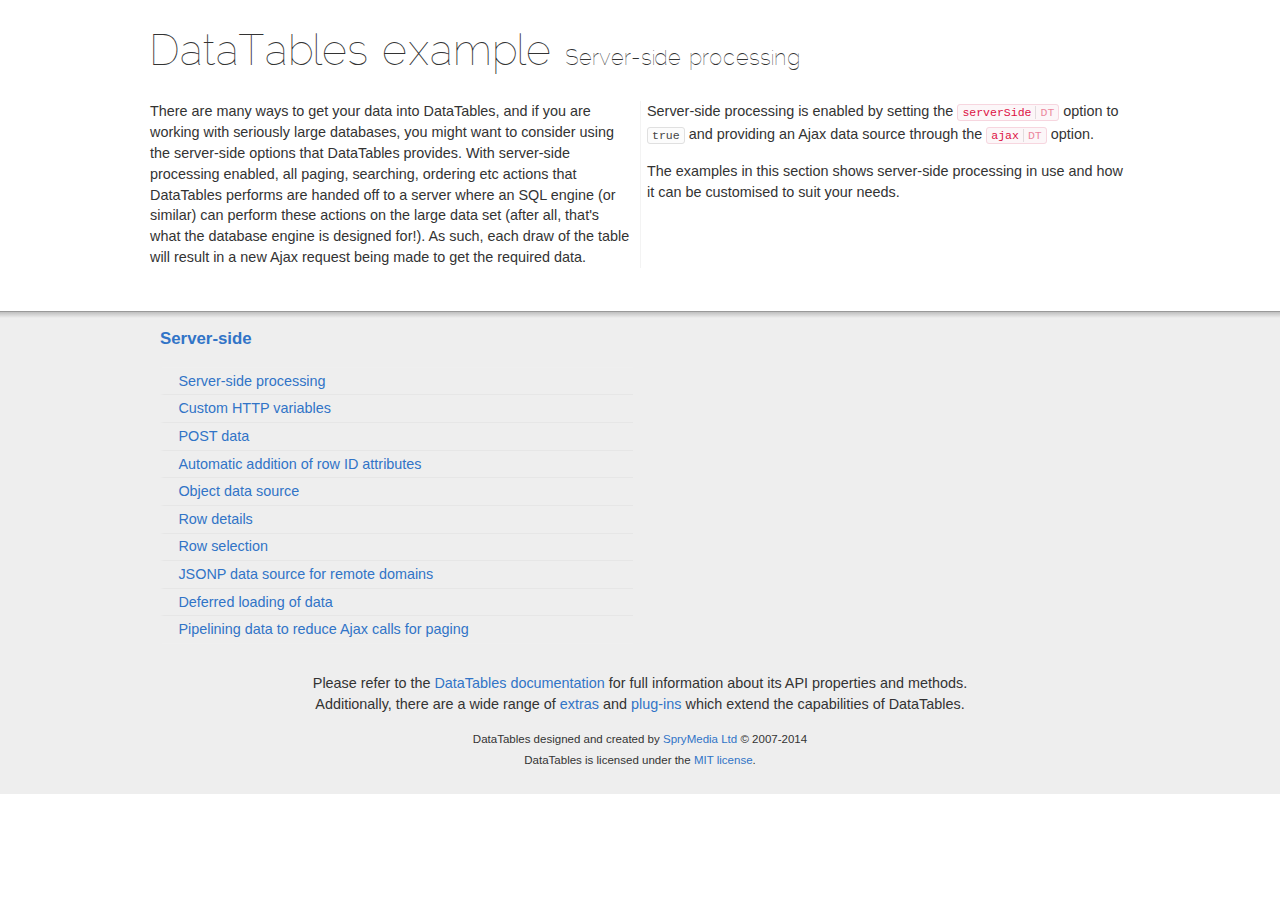
<file: DataTables/examples/server_side/index.html>
<!DOCTYPE html>
<html>
<head>
	<meta charset="utf-8">
	<link rel="shortcut icon" type="image/ico" href="http://www.datatables.net/favicon.ico">
	<meta name="viewport" content="initial-scale=1.0, maximum-scale=2.0">
	<link rel="stylesheet" type="text/css" href="../resources/syntax/shCore.css">
	<link rel="stylesheet" type="text/css" href="../resources/demo.css">
	<script type="text/javascript" language="javascript" src="../../media/js/jquery.js"></script>
	<script type="text/javascript" language="javascript" src="../resources/syntax/shCore.js"></script>
	<script type="text/javascript" language="javascript" src="../resources/demo.js"></script>

	<title>DataTables examples - Server-side processing</title>
</head>

<body class="dt-example">
	<div class="container">
		<section>
			<h1>DataTables example <span>Server-side processing</span></h1>

			<div class="info">
				<p>There are many ways to get your data into DataTables, and if you are working with seriously large
				databases, you might want to consider using the server-side options that DataTables provides. With
				server-side processing enabled, all paging, searching, ordering etc actions that DataTables performs
				are handed off to a server where an SQL engine (or similar) can perform these actions on the large data
				set (after all, that's what the database engine is designed for!). As such, each draw of the table will
				result in a new Ajax request being made to get the required data.</p>

				<p>Server-side processing is enabled by setting the <a href=
				"//datatables.net/reference/option/serverSide"><code class="option" title=
				"DataTables initialisation option">serverSide<span>DT</span></code></a> option to <code>true</code> and
				providing an Ajax data source through the <a href="//datatables.net/reference/option/ajax"><code class=
				"option" title="DataTables initialisation option">ajax<span>DT</span></code></a> option.</p>

				<p>The examples in this section shows server-side processing in use and how it can be customised to
				suit your needs.</p>
			</div>
		</section>
	</div>

	<section>
		<div class="footer">
			<div class="gradient"></div>

			<div class="liner">
				<div class="toc">
					<div class="toc-group">
						<h3><a href="./index.html">Server-side</a></h3>
						<ul class="toc">
							<li><a href="./simple.html">Server-side processing</a></li>
							<li><a href="./custom_vars.html">Custom HTTP variables</a></li>
							<li><a href="./post.html">POST data</a></li>
							<li><a href="./ids.html">Automatic addition of row ID attributes</a></li>
							<li><a href="./object_data.html">Object data source</a></li>
							<li><a href="./row_details.html">Row details</a></li>
							<li><a href="./select_rows.html">Row selection</a></li>
							<li><a href="./jsonp.html">JSONP data source for remote domains</a></li>
							<li><a href="./defer_loading.html">Deferred loading of data</a></li>
							<li><a href="./pipeline.html">Pipelining data to reduce Ajax calls for paging</a></li>
						</ul>
					</div>
				</div>

				<div class="epilogue">
					<p>Please refer to the <a href="http://www.datatables.net">DataTables documentation</a> for full
					information about its API properties and methods.<br>
					Additionally, there are a wide range of <a href="http://www.datatables.net/extras">extras</a> and
					<a href="http://www.datatables.net/plug-ins">plug-ins</a> which extend the capabilities of
					DataTables.</p>

					<p class="copyright">DataTables designed and created by <a href=
					"http://www.sprymedia.co.uk">SpryMedia Ltd</a> &#169; 2007-2014<br>
					DataTables is licensed under the <a href="http://www.datatables.net/mit">MIT license</a>.</p>
				</div>
			</div>
		</div>
	</section>
</body>
</html>
</file>
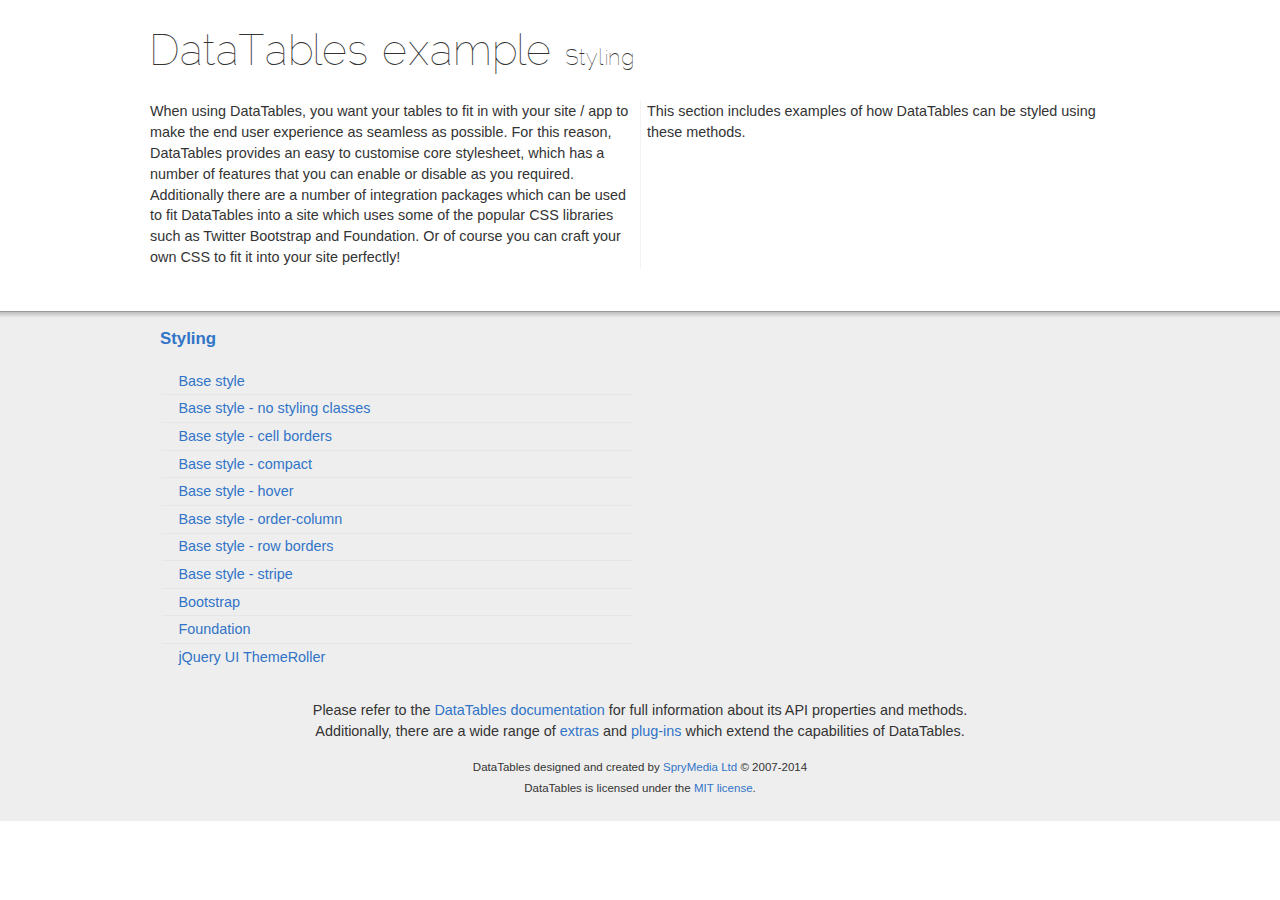
<file: DataTables/examples/styling/index.html>
<!DOCTYPE html>
<html>
<head>
	<meta charset="utf-8">
	<link rel="shortcut icon" type="image/ico" href="http://www.datatables.net/favicon.ico">
	<meta name="viewport" content="initial-scale=1.0, maximum-scale=2.0">
	<link rel="stylesheet" type="text/css" href="../resources/syntax/shCore.css">
	<link rel="stylesheet" type="text/css" href="../resources/demo.css">
	<script type="text/javascript" language="javascript" src="../../media/js/jquery.js"></script>
	<script type="text/javascript" language="javascript" src="../resources/syntax/shCore.js"></script>
	<script type="text/javascript" language="javascript" src="../resources/demo.js"></script>

	<title>DataTables examples - Styling</title>
</head>

<body class="dt-example">
	<div class="container">
		<section>
			<h1>DataTables example <span>Styling</span></h1>

			<div class="info">
				<p>When using DataTables, you want your tables to fit in with your site / app to make the end user
				experience as seamless as possible. For this reason, DataTables provides an easy to customise core
				stylesheet, which has a number of features that you can enable or disable as you required. Additionally
				there are a number of integration packages which can be used to fit DataTables into a site which uses
				some of the popular CSS libraries such as Twitter Bootstrap and Foundation. Or of course you can craft
				your own CSS to fit it into your site perfectly!</p>

				<p>This section includes examples of how DataTables can be styled using these methods.</p>
			</div>
		</section>
	</div>

	<section>
		<div class="footer">
			<div class="gradient"></div>

			<div class="liner">
				<div class="toc">
					<div class="toc-group">
						<h3><a href="./index.html">Styling</a></h3>
						<ul class="toc">
							<li><a href="./display.html">Base style</a></li>
							<li><a href="./no-classes.html">Base style - no styling classes</a></li>
							<li><a href="./cell-border.html">Base style - cell borders</a></li>
							<li><a href="./compact.html">Base style - compact</a></li>
							<li><a href="./hover.html">Base style - hover</a></li>
							<li><a href="./order-column.html">Base style - order-column</a></li>
							<li><a href="./row-border.html">Base style - row borders</a></li>
							<li><a href="./stripe.html">Base style - stripe</a></li>
							<li><a href="./bootstrap.html">Bootstrap</a></li>
							<li><a href="./foundation.html">Foundation</a></li>
							<li><a href="./jqueryUI.html">jQuery UI ThemeRoller</a></li>
						</ul>
					</div>
				</div>

				<div class="epilogue">
					<p>Please refer to the <a href="http://www.datatables.net">DataTables documentation</a> for full
					information about its API properties and methods.<br>
					Additionally, there are a wide range of <a href="http://www.datatables.net/extras">extras</a> and
					<a href="http://www.datatables.net/plug-ins">plug-ins</a> which extend the capabilities of
					DataTables.</p>

					<p class="copyright">DataTables designed and created by <a href=
					"http://www.sprymedia.co.uk">SpryMedia Ltd</a> &#169; 2007-2014<br>
					DataTables is licensed under the <a href="http://www.datatables.net/mit">MIT license</a>.</p>
				</div>
			</div>
		</div>
	</section>
</body>
</html>
</file>
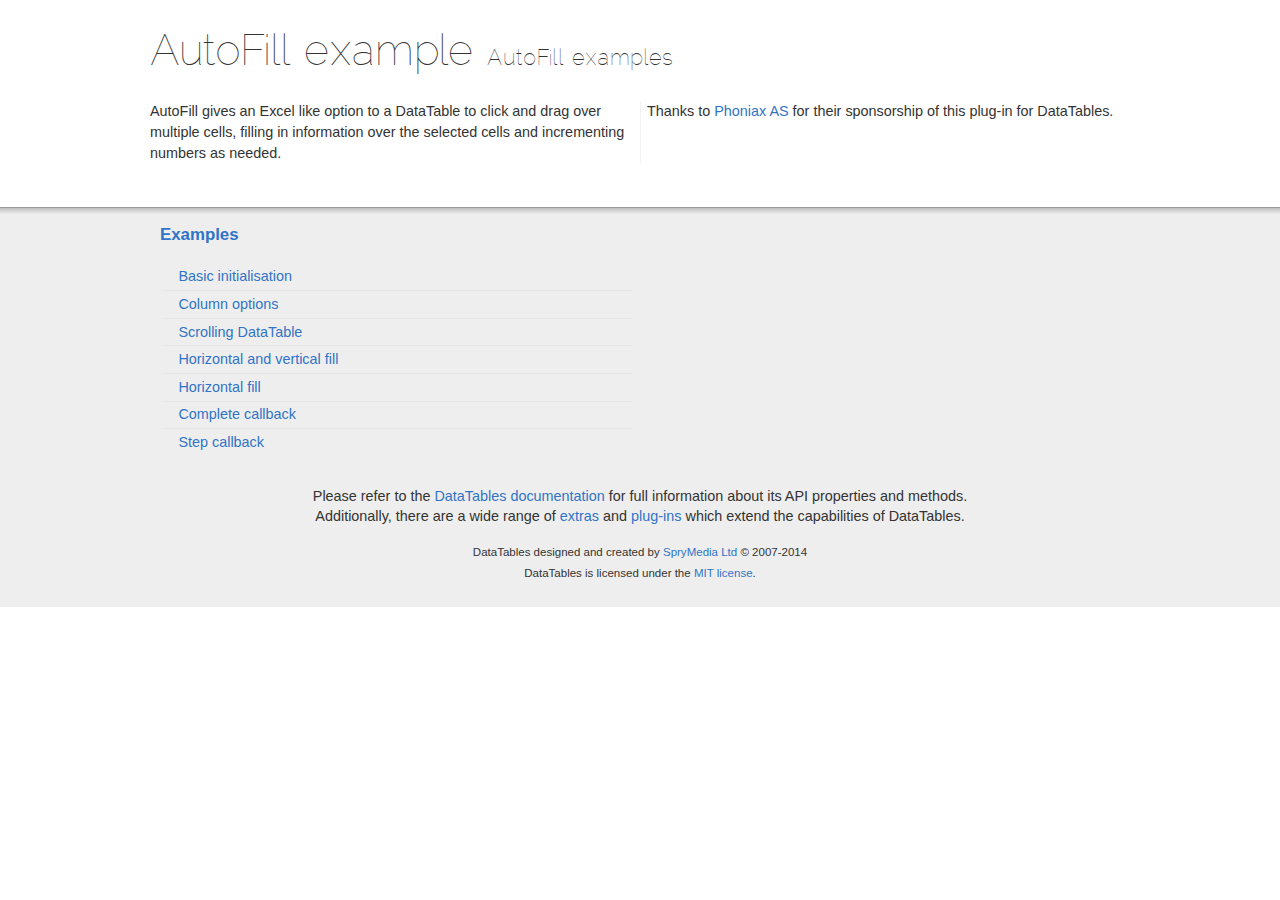
<file: DataTables/extensions/AutoFill/examples/index.html>
<!DOCTYPE html>
<html>
<head>
	<meta charset="utf-8">
	<link rel="shortcut icon" type="image/ico" href="http://www.datatables.net/favicon.ico">
	<meta name="viewport" content="initial-scale=1.0, maximum-scale=2.0">
	<link rel="stylesheet" type="text/css" href="../../../examples/resources/syntax/shCore.css">
	<link rel="stylesheet" type="text/css" href="../../../examples/resources/demo.css">
	<script type="text/javascript" language="javascript" src="../../../media/js/jquery.js"></script>
	<script type="text/javascript" language="javascript" src="../../../examples/resources/syntax/shCore.js"></script>
	<script type="text/javascript" language="javascript" src="../../../examples/resources/demo.js"></script>

	<title>AutoFill examples - AutoFill examples</title>
</head>

<body class="dt-example">
	<div class="container">
		<section>
			<h1>AutoFill example <span>AutoFill examples</span></h1>

			<div class="info">
				<p>AutoFill gives an Excel like option to a DataTable to click and drag over multiple cells, filling in
				information over the selected cells and incrementing numbers as needed.</p>

				<p>Thanks to <a href="http://www.phoniax.no/">Phoniax AS</a> for their sponsorship of this plug-in for
				DataTables.</p>
			</div>
		</section>
	</div>

	<section>
		<div class="footer">
			<div class="gradient"></div>

			<div class="liner">
				<div class="toc">
					<div class="toc-group">
						<h3><a href="./index.html">Examples</a></h3>
						<ul class="toc">
							<li><a href="./simple.html">Basic initialisation</a></li>
							<li><a href="./columns.html">Column options</a></li>
							<li><a href="./scrolling.html">Scrolling DataTable</a></li>
							<li><a href="./fill-both.html">Horizontal and vertical fill</a></li>
							<li><a href="./fill-horizontal.html">Horizontal fill</a></li>
							<li><a href="./complete-callback.html">Complete callback</a></li>
							<li><a href="./step-callback.html">Step callback</a></li>
						</ul>
					</div>
				</div>

				<div class="epilogue">
					<p>Please refer to the <a href="http://www.datatables.net">DataTables documentation</a> for full
					information about its API properties and methods.<br>
					Additionally, there are a wide range of <a href="http://www.datatables.net/extras">extras</a> and
					<a href="http://www.datatables.net/plug-ins">plug-ins</a> which extend the capabilities of
					DataTables.</p>

					<p class="copyright">DataTables designed and created by <a href=
					"http://www.sprymedia.co.uk">SpryMedia Ltd</a> &#169; 2007-2014<br>
					DataTables is licensed under the <a href="http://www.datatables.net/mit">MIT license</a>.</p>
				</div>
			</div>
		</div>
	</section>
</body>
</html>
</file>
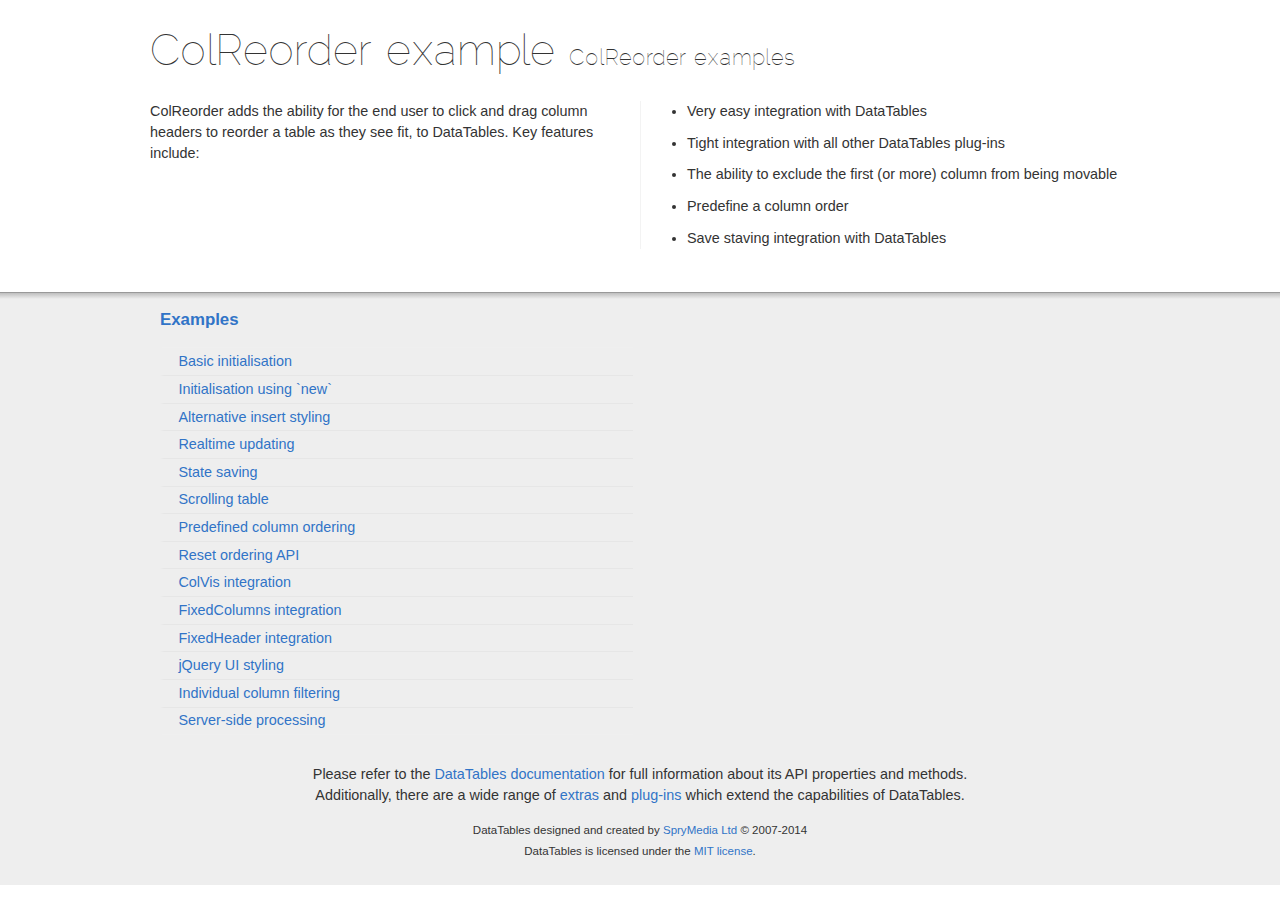
<file: DataTables/extensions/ColReorder/examples/index.html>
<!DOCTYPE html>
<html>
<head>
	<meta charset="utf-8">
	<link rel="shortcut icon" type="image/ico" href="http://www.datatables.net/favicon.ico">
	<meta name="viewport" content="initial-scale=1.0, maximum-scale=2.0">
	<link rel="stylesheet" type="text/css" href="../../../examples/resources/syntax/shCore.css">
	<link rel="stylesheet" type="text/css" href="../../../examples/resources/demo.css">
	<script type="text/javascript" language="javascript" src="../../../media/js/jquery.js"></script>
	<script type="text/javascript" language="javascript" src="../../../examples/resources/syntax/shCore.js"></script>
	<script type="text/javascript" language="javascript" src="../../../examples/resources/demo.js"></script>

	<title>ColReorder examples - ColReorder examples</title>
</head>

<body class="dt-example">
	<div class="container">
		<section>
			<h1>ColReorder example <span>ColReorder examples</span></h1>

			<div class="info">
				<p>ColReorder adds the ability for the end user to click and drag column headers to reorder a table as
				they see fit, to DataTables. Key features include:</p>

				<ul class="markdown">
					<li>Very easy integration with DataTables</li>
					<li>Tight integration with all other DataTables plug-ins</li>
					<li>The ability to exclude the first (or more) column from being movable</li>
					<li>Predefine a column order</li>
					<li>Save staving integration with DataTables</li>
				</ul>
			</div>
		</section>
	</div>

	<section>
		<div class="footer">
			<div class="gradient"></div>

			<div class="liner">
				<div class="toc">
					<div class="toc-group">
						<h3><a href="./index.html">Examples</a></h3>
						<ul class="toc">
							<li><a href="./simple.html">Basic initialisation</a></li>
							<li><a href="./new_init.html">Initialisation using `new`</a></li>
							<li><a href="./alt_insert.html">Alternative insert styling</a></li>
							<li><a href="./realtime.html">Realtime updating</a></li>
							<li><a href="./state_save.html">State saving</a></li>
							<li><a href="./scrolling.html">Scrolling table</a></li>
							<li><a href="./predefined.html">Predefined column ordering</a></li>
							<li><a href="./reset.html">Reset ordering API</a></li>
							<li><a href="./colvis.html">ColVis integration</a></li>
							<li><a href="./fixedcolumns.html">FixedColumns integration</a></li>
							<li><a href="./fixedheader.html">FixedHeader integration</a></li>
							<li><a href="./jqueryui.html">jQuery UI styling</a></li>
							<li><a href="./col_filter.html">Individual column filtering</a></li>
							<li><a href="./server_side.html">Server-side processing</a></li>
						</ul>
					</div>
				</div>

				<div class="epilogue">
					<p>Please refer to the <a href="http://www.datatables.net">DataTables documentation</a> for full
					information about its API properties and methods.<br>
					Additionally, there are a wide range of <a href="http://www.datatables.net/extras">extras</a> and
					<a href="http://www.datatables.net/plug-ins">plug-ins</a> which extend the capabilities of
					DataTables.</p>

					<p class="copyright">DataTables designed and created by <a href=
					"http://www.sprymedia.co.uk">SpryMedia Ltd</a> &#169; 2007-2014<br>
					DataTables is licensed under the <a href="http://www.datatables.net/mit">MIT license</a>.</p>
				</div>
			</div>
		</div>
	</section>
</body>
</html>
</file>
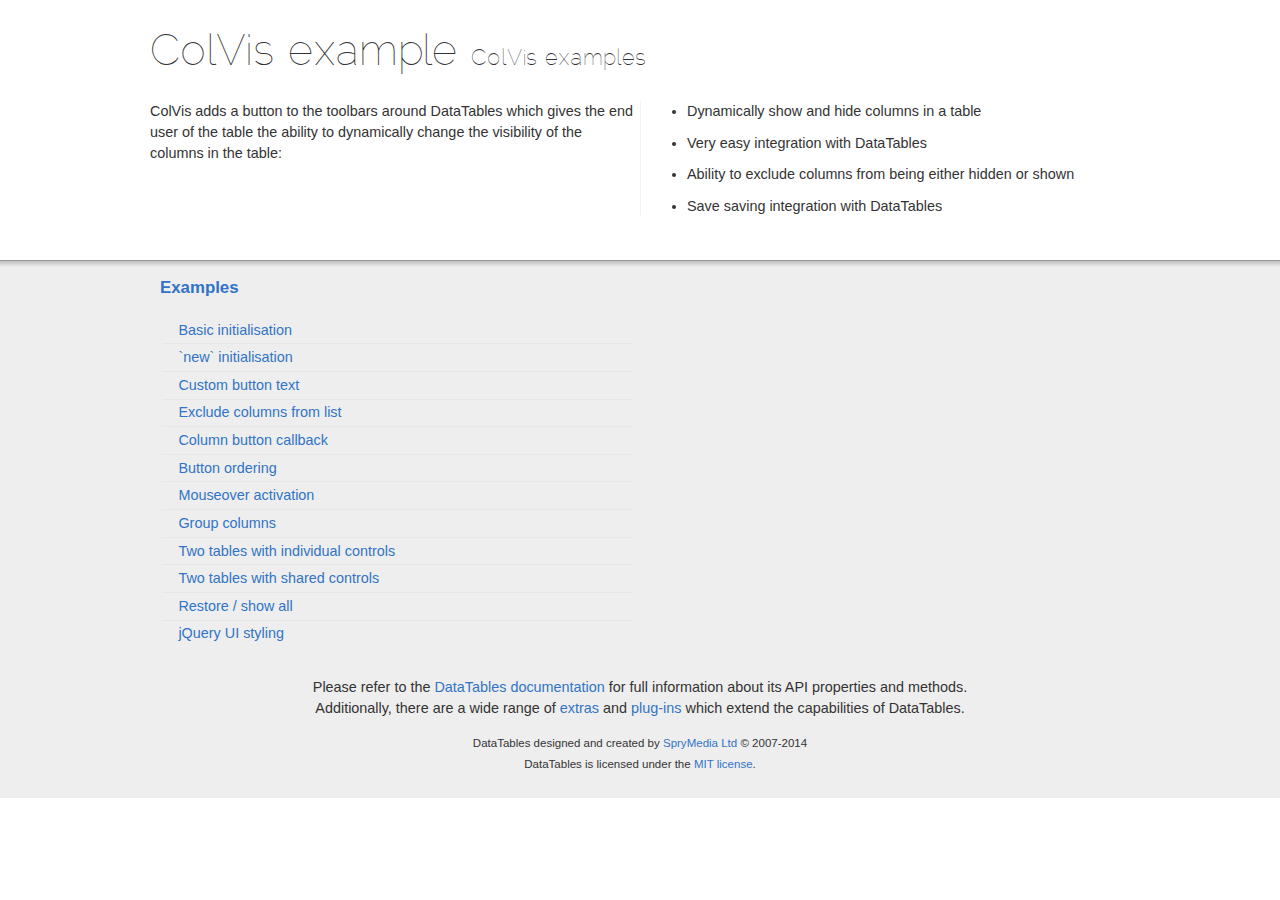
<file: DataTables/extensions/ColVis/examples/index.html>
<!DOCTYPE html>
<html>
<head>
	<meta charset="utf-8">
	<link rel="shortcut icon" type="image/ico" href="http://www.datatables.net/favicon.ico">
	<meta name="viewport" content="initial-scale=1.0, maximum-scale=2.0">
	<link rel="stylesheet" type="text/css" href="../../../examples/resources/syntax/shCore.css">
	<link rel="stylesheet" type="text/css" href="../../../examples/resources/demo.css">
	<script type="text/javascript" language="javascript" src="../../../media/js/jquery.js"></script>
	<script type="text/javascript" language="javascript" src="../../../examples/resources/syntax/shCore.js"></script>
	<script type="text/javascript" language="javascript" src="../../../examples/resources/demo.js"></script>

	<title>ColVis examples - ColVis examples</title>
</head>

<body class="dt-example">
	<div class="container">
		<section>
			<h1>ColVis example <span>ColVis examples</span></h1>

			<div class="info">
				<p>ColVis adds a button to the toolbars around DataTables which gives the end user of the table the
				ability to dynamically change the visibility of the columns in the table:</p>

				<ul class="markdown">
					<li>Dynamically show and hide columns in a table</li>
					<li>Very easy integration with DataTables</li>
					<li>Ability to exclude columns from being either hidden or shown</li>
					<li>Save saving integration with DataTables</li>
				</ul>
			</div>
		</section>
	</div>

	<section>
		<div class="footer">
			<div class="gradient"></div>

			<div class="liner">
				<div class="toc">
					<div class="toc-group">
						<h3><a href="./index.html">Examples</a></h3>
						<ul class="toc">
							<li><a href="./simple.html">Basic initialisation</a></li>
							<li><a href="./new_init.html">`new` initialisation</a></li>
							<li><a href="./text.html">Custom button text</a></li>
							<li><a href="./exclude_columns.html">Exclude columns from list</a></li>
							<li><a href="./title_callback.html">Column button callback</a></li>
							<li><a href="./button_order.html">Button ordering</a></li>
							<li><a href="./mouseover.html">Mouseover activation</a></li>
							<li><a href="./group_columns.html">Group columns</a></li>
							<li><a href="./two_tables.html">Two tables with individual controls</a></li>
							<li><a href="./two_tables_identical.html">Two tables with shared controls</a></li>
							<li><a href="./restore.html">Restore / show all</a></li>
							<li><a href="./jqueryui.html">jQuery UI styling</a></li>
						</ul>
					</div>
				</div>

				<div class="epilogue">
					<p>Please refer to the <a href="http://www.datatables.net">DataTables documentation</a> for full
					information about its API properties and methods.<br>
					Additionally, there are a wide range of <a href="http://www.datatables.net/extras">extras</a> and
					<a href="http://www.datatables.net/plug-ins">plug-ins</a> which extend the capabilities of
					DataTables.</p>

					<p class="copyright">DataTables designed and created by <a href=
					"http://www.sprymedia.co.uk">SpryMedia Ltd</a> &#169; 2007-2014<br>
					DataTables is licensed under the <a href="http://www.datatables.net/mit">MIT license</a>.</p>
				</div>
			</div>
		</div>
	</section>
</body>
</html>
</file>
<file: DataTables/examples/resources/syntax/shCore.css>
/**
 * SyntaxHighlighter
 * http://alexgorbatchev.com/SyntaxHighlighter
 *
 * SyntaxHighlighter is donationware. If you are using it, please donate.
 * http://alexgorbatchev.com/SyntaxHighlighter/donate.html
 *
 * @version
 * 3.0.83 (July 02 2010)
 * 
 * @copyright
 * Copyright (C) 2004-2010 Alex Gorbatchev.
 *
 * @license
 * Dual licensed under the MIT and GPL licenses.
 */
.syntaxhighlighter a,
.syntaxhighlighter div,
.syntaxhighlighter code,
.syntaxhighlighter table,
.syntaxhighlighter table td,
.syntaxhighlighter table tr,
.syntaxhighlighter table tbody,
.syntaxhighlighter table thead,
.syntaxhighlighter table caption,
.syntaxhighlighter textarea {
  -moz-border-radius: 0 0 0 0 !important;
  -webkit-border-radius: 0 0 0 0 !important;
  background: none !important;
  border: 0 !important;
  bottom: auto !important;
  float: none !important;
  height: auto !important;
  left: auto !important;
  line-height: 1.1em !important;
  margin: 0 !important;
  outline: 0 !important;
  overflow: visible !important;
  padding: 0 !important;
  position: static !important;
  right: auto !important;
  text-align: left !important;
  top: auto !important;
  vertical-align: baseline !important;
  width: auto !important;
  box-sizing: content-box !important;
  font-family: "Source Code Pro","Consolas","Monaco","Bitstream Vera Sans Mono","Courier New",Courier,monospace !important;
  font-weight: normal !important;
  font-style: normal !important;
  font-size: 1em !important;
  min-height: inherit !important;
  min-height: auto !important;
}

.syntaxhighlighter {
  width: 100% !important;
  margin: 1em 0 1em 0 !important;
  position: relative !important;
  overflow: auto !important;
  font-size: 1em !important;
}
.syntaxhighlighter.source {
  overflow: hidden !important;
}
.syntaxhighlighter .bold {
  font-weight: bold !important;
}
.syntaxhighlighter .italic {
  font-style: italic !important;
}
.syntaxhighlighter .line {
  white-space: pre !important;
}
.syntaxhighlighter table {
  width: 100% !important;
}
.syntaxhighlighter table caption {
  text-align: left !important;
  padding: .5em 0 0.5em 1em !important;
}
.syntaxhighlighter table td.code {
  width: 100% !important;
}
.syntaxhighlighter table td.code .container {
  position: relative !important;
}
.syntaxhighlighter table td.code .container textarea {
  box-sizing: border-box !important;
  position: absolute !important;
  left: 0 !important;
  top: 0 !important;
  width: 100% !important;
  height: 100% !important;
  border: none !important;
  background: white !important;
  padding-left: 1em !important;
  overflow: hidden !important;
  white-space: pre !important;
}
.syntaxhighlighter table td.gutter .line {
  text-align: right !important;
  padding: 2px 0.5em 2px 1em !important;
}
.syntaxhighlighter table td.code .line {
  padding: 2px 1em !important;
}
.syntaxhighlighter.nogutter td.code .container textarea, .syntaxhighlighter.nogutter td.code .line {
  padding-left: 0em !important;
}
.syntaxhighlighter.show {
  display: block !important;
}
.syntaxhighlighter.collapsed table {
  display: none !important;
}
.syntaxhighlighter.collapsed .toolbar {
  padding: 0.1em 0.8em 0em 0.8em !important;
  font-size: 1em !important;
  position: static !important;
  width: auto !important;
  height: auto !important;
}
.syntaxhighlighter.collapsed .toolbar span {
  display: inline !important;
  margin-right: 1em !important;
}
.syntaxhighlighter.collapsed .toolbar span a {
  padding: 0 !important;
  display: none !important;
}
.syntaxhighlighter.collapsed .toolbar span a.expandSource {
  display: inline !important;
}
.syntaxhighlighter .toolbar {
  position: absolute !important;
  right: 1px !important;
  top: 1px !important;
  font-size: 10px !important;
  z-index: 7 !important;
}
.syntaxhighlighter .toolbar span.title {
  display: inline !important;
}
.syntaxhighlighter .toolbar a {
  display: block !important;
  text-align: center !important;
  text-decoration: none !important;
  padding-top: 1px !important;
}
.syntaxhighlighter .toolbar a.expandSource {
  display: none !important;
}
.syntaxhighlighter.ie {
  font-size: .9em !important;
  padding: 1px 0 1px 0 !important;
}
.syntaxhighlighter.ie .toolbar {
  line-height: 8px !important;
}
.syntaxhighlighter.ie .toolbar a {
  padding-top: 0px !important;
}
.syntaxhighlighter.printing .line.alt1 .content,
.syntaxhighlighter.printing .line.alt2 .content,
.syntaxhighlighter.printing .line.highlighted .number,
.syntaxhighlighter.printing .line.highlighted.alt1 .content,
.syntaxhighlighter.printing .line.highlighted.alt2 .content {
  background: none !important;
}
.syntaxhighlighter.printing .line .number {
  color: #bbbbbb !important;
}
.syntaxhighlighter.printing .line .content {
  color: black !important;
}
.syntaxhighlighter.printing .toolbar {
  display: none !important;
}
.syntaxhighlighter.printing a {
  text-decoration: none !important;
}
.syntaxhighlighter.printing .plain, .syntaxhighlighter.printing .plain a {
  color: black !important;
}
.syntaxhighlighter.printing .comments, .syntaxhighlighter.printing .comments a {
  color: #008200 !important;
}
.syntaxhighlighter.printing .string, .syntaxhighlighter.printing .string a {
  color: blue !important;
}
.syntaxhighlighter.printing .keyword {
  color: #006699 !important;
  font-weight: bold !important;
}
.syntaxhighlighter.printing .preprocessor {
  color: gray !important;
}
.syntaxhighlighter.printing .variable {
  color: #aa7700 !important;
}
.syntaxhighlighter.printing .value {
  color: #009900 !important;
}
.syntaxhighlighter.printing .functions {
  color: #ff1493 !important;
}
.syntaxhighlighter.printing .constants {
  color: #0066cc !important;
}
.syntaxhighlighter.printing .script {
  font-weight: bold !important;
}
.syntaxhighlighter.printing .color1, .syntaxhighlighter.printing .color1 a {
  color: gray !important;
}
.syntaxhighlighter.printing .color2, .syntaxhighlighter.printing .color2 a {
  color: #ff1493 !important;
}
.syntaxhighlighter.printing .color3, .syntaxhighlighter.printing .color3 a {
  color: red !important;
}
.syntaxhighlighter.printing .break, .syntaxhighlighter.printing .break a {
  color: black !important;
}



/**
 * SyntaxHighlighter
 * http://alexgorbatchev.com/SyntaxHighlighter
 *
 * SyntaxHighlighter is donationware. If you are using it, please donate.
 * http://alexgorbatchev.com/SyntaxHighlighter/donate.html
 *
 * @version
 * 3.0.83 (July 02 2010)
 * 
 * @copyright
 * Copyright (C) 2004-2010 Alex Gorbatchev.
 *
 * @license
 * Dual licensed under the MIT and GPL licenses.
 */
.syntaxhighlighter {
  background-color: white !important;
  font-size: 13px !important;
  overflow: visible !important;
}
.syntaxhighlighter .line.alt1 {
  background-color: white !important;
}
.syntaxhighlighter .line.alt2 {
  background-color: #F8F8F8 !important;
}
.syntaxhighlighter .line.highlighted.alt1, .syntaxhighlighter .line.highlighted.alt2 {
  background-color: #e0e0e0 !important;
}
.syntaxhighlighter .line.highlighted.number {
  color: black !important;
}
.syntaxhighlighter table caption {
  color: black !important;
}
.syntaxhighlighter .gutter {
}
.syntaxhighlighter .gutter div {
  color: #5C5C5C !important;
}
.syntaxhighlighter .gutter .line.alt1, .syntaxhighlighter  .gutter .line.alt2 {
  background-color: white !important;
}
.odd .syntaxhighlighter .gutter .line.alt1, .odd .syntaxhighlighter  .gutter .line.alt2 {
  background-color: #F2F2F2 !important;
}
.syntaxhighlighter .gutter .line {
  border-right: 3px solid #4E6CA3 !important;
}
.syntaxhighlighter .gutter .line.highlighted {
  background-color: #4E6CA3 !important;
  color: white !important;
}
.syntaxhighlighter.printing .line .content {
  border: none !important;
}
.syntaxhighlighter.collapsed {
  overflow: visible !important;
}
.syntaxhighlighter.collapsed .toolbar {
  color: blue !important;
  background: white !important;
  border: 1px solid #4E6CA3 !important;
}
.syntaxhighlighter.collapsed .toolbar a {
  color: blue !important;
}
.syntaxhighlighter.collapsed .toolbar a:hover {
  color: red !important;
}
.syntaxhighlighter .toolbar {
  color: white !important;
  border: none !important;
}
.syntaxhighlighter .toolbar a {
  font: 100%/1.45em "Lucida Grande", Verdana, Arial, Helvetica, sans-serif !important;
  color: white !important;
  background: #4E6CA3 !important;
  float: right !important;
  padding: 2px 5px !important;
  clear: both;
}
.syntaxhighlighter .toolbar a:hover {
  color: #b7c5df !important;
  background: #39568b !important;
}
.syntaxhighlighter .plain, .syntaxhighlighter .plain a {
  color: black !important;
}
.syntaxhighlighter .comments, .syntaxhighlighter .comments a {
  color: #008200 !important;
}
.syntaxhighlighter .string, .syntaxhighlighter .string a {
  color: blue !important;
}
.syntaxhighlighter .keyword {
  color: #006699 !important;
}
.syntaxhighlighter .preprocessor {
  color: gray !important;
}
.syntaxhighlighter .variable {
  color: #aa7700 !important;
}
.syntaxhighlighter .value {
  color: #009900 !important;
}
.syntaxhighlighter .functions {
  color: #ff1493 !important;
}
.syntaxhighlighter .constants {
  color: #0066cc !important;
}
.syntaxhighlighter .script {
  font-weight: bold !important;
  color: #006699 !important;
  background-color: none !important;
}
.syntaxhighlighter .color1, .syntaxhighlighter .color1 a {
  color: gray !important;
}
.syntaxhighlighter .color2, .syntaxhighlighter .color2 a {
  color: #ff1493 !important;
}
.syntaxhighlighter .color3, .syntaxhighlighter .color3 a {
  color: red !important;
}

.syntaxhighlighter .keyword {
  font-weight: bold !important;
}

.datatables_ref:hover {
	text-decoration: underline;
	cursor: pointer;
	*cursor: hand;
}

.syntaxhighlighter .dtapi {
	color: #069;
}

.syntaxhighlighter .dtapi:hover {
	text-decoration: underline;
	cursor: pointer;
	*cursor: hand;
}

.syntaxhighlighter table {
  table-layout: fixed !important;
}

.syntaxhighlighter table td.gutter {
  width: 46px !important; /* enough for three digits */
}

.syntaxhighlighter table td.code {
  width: auto !important;
  overflow: auto !important;
}
</file>
<file: DataTables/examples/resources/demo.css>
@font-face {
	/* RaleWay Thin from - https://www.theleagueofmoveabletype.com, Font Squirrel for Web Font creation with "Adjust Glyph Spacing" -50 */
    font-family: 'ralewaythin';
    src: url('font/raleway_thin-webfont.eot');
    src: url('font/raleway_thin-webfont.eot?#iefix') format('embedded-opentype'),
         url('font/raleway_thin-webfont.woff') format('woff'),
         url('font/raleway_thin-webfont.ttf') format('truetype');
    font-weight: normal;
    font-style: normal;
}


body {
	font: 90%/1.45em "Helvetica Neue", HelveticaNeue, Verdana, Arial, Helvetica, sans-serif;
	margin: 0;
	padding: 0;
	color: #333;
	background-color: #fff;
}


div.container {
	max-width: 980px;
	margin: 0 auto;
}

h1 {
	font-family: 'HelveticaNeue-UltraLight', 'Helvetica Neue UltraLight', 'ralewaythin', 'Helvetica Neue', Arial, Helvetica, sans-serif;
    font-weight: 100;
    letter-spacing: 1px;
	font-size: 3em;
	line-height: 1em;
}

h1 span {
	font-size: 0.5em;
	line-height: 1em;
}

a {
	cursor: pointer;
	color: #3174c7;
	text-decoration: none;
}

a:hover {
	text-decoration: underline;
}

div.toc ul {
	color: #4E6CA3;
	list-style-type: none;
	padding-left: 0;
}

div.toc li {
	padding: 0.2em 1em;
	border-left: 4px solid transparent;
	border-bottom: 1px solid #e6e6e6;
}

div.toc li.active {
	border-left: 4px solid #458ae0;
}


div.toc li:first-child {
	border-top: 1px solid #efefef;
}

div.toc li:last-child {
	border-bottom: 1px solid #efefef;
}


div.epilogue {
	text-align: center;
}

p.copyright {
	font-size: 0.8em;
	padding-bottom: 2em;
	margin-bottom: 0;
}

.clear {
	clear: both;
	height: 0;
}


div.info {
	margin-bottom: 2em;

	-webkit-column-count: 2;
	   -moz-column-count: 2;
	    -ms-column-count: 2;
	     -o-column-count: 2;
	column-count: 2;


	-webkit-column-rule: 1px solid #F3F3F3;
	   -moz-column-rule: 1px solid #F3F3F3;
	    -ms-column-rule: 1px solid #F3F3F3;
	     -o-column-rule: 1px solid #F3F3F3;
	column-rule: 1px solid #F3F3F3;
}

div.info > * {
	-webkit-column-break-inside: avoid;
	break-inside: avoid;
}

div.info li {
	margin-top: 0.75em;
}

div.info p:first-child {
	margin-top: 0;
}

div.footer {
	position: relative;
	margin-top: 3em;
	border-top: 1px solid #999;
	background-color: #eee;
}

div.footer > div.liner {
	max-width: 960px;
	margin: 0 auto;
}

div.footer > div.gradient {
	position: absolute;
	top: 0;
	left: 0;
	width: 100%;
	height: 6px;

	background: -moz-linear-gradient(top, rgba(0,0,0,0.2) 0%, rgba(0,0,0,0) 100%); /* FF3.6+ */
	background: -webkit-gradient(linear, left top, left bottom, color-stop(0%,rgba(0,0,0,0.2)), color-stop(100%,rgba(0,0,0,0))); /* Chrome,Safari4+ */
	background: -webkit-linear-gradient(top, rgba(0,0,0,0.2) 0%,rgba(0,0,0,0) 100%); /* Chrome10+,Safari5.1+ */
	background: -o-linear-gradient(top, rgba(0,0,0,0.2) 0%,rgba(0,0,0,0) 100%); /* Opera 11.10+ */
	background: -ms-linear-gradient(top, rgba(0,0,0,0.2) 0%,rgba(0,0,0,0) 100%); /* IE10+ */
	background: linear-gradient(to bottom, rgba(0,0,0,0.2) 0%,rgba(0,0,0,0) 100%); /* W3C */
	filter: progid:DXImageTransform.Microsoft.gradient( startColorstr='#a6000000', endColorstr='#00000000',GradientType=0 ); /* IE6-9 */
}

div.toc {
	-webkit-column-count: 2;
	   -moz-column-count: 2;
	    -ms-column-count: 2;
	     -o-column-count: 2;
	column-count: 2;
}

div.toc-group {
	display: inline-block;
	width: 100%;
}

div.box {
	overflow: auto;
	height: 8em;
	padding: 1em;
	color: #444;
	background-color: #fcfcfc;
	border: 1px solid #e0e0e0;
	margin-bottom: 2em;
}


code {
	font-family: "Source Code Pro", Consolas, Menlo, Monaco, "Courier New", monospace;
	padding: 1px 4px;
	font-size: 0.8em;

	color: #444;
	background-color: #fcfcfc;

	border: 1px solid #e0e0e0;
	-webkit-border-radius: 3px;
	   -moz-border-radius: 3px;
	        border-radius: 3px;
}

code > span {
	border-left: 1px solid rgba( 0, 0, 0, 0.2 );
	margin-left: 4px;
	padding-left: 4px;
	opacity: 0.5;
}

code.option {
	color: #D14; /* red */
	background-color: #fcf6f8;
	border: 1px solid #f7d6df;
}

code.path {
	color: #095c05; /* dark green */
	border: 1px solid #D6E9C6;
}

code.tag {
	color: #a1a713; /* yellow */
	background-color: #f7f8e6;
	border: 1px solid #D6E9C6;
}

code.api {
	color: #0c199c; /* dark blue */
	background-color: #f4f5fc;
	border: 1px solid #c6cbe9;
}

code.type {
	color: #d119cf; /* purple */
	background-color: #faebfa;
	border: 1px solid #f3aef2;
}

code.event {
	color: #2a839e; /* deep aqua */
	background-color: #f5fafb;
	border: 1px solid #a8ddec;
}

code.string {
	color: #e8941e; /* orange */
	background-color: #fcf8f1;
	border: 1px solid #f7e4c9;
}

code.field {
	color: #ad1ee8; /* purple */
	background-color: #f9f1fc;
	border: 1px solid #ebc9f7;
}

code.multiline {
	display: inline-block;
	width: 95%;
}


ul.tabs {
	position: relative;
	top: 1px;
	height: 40px;
	margin: 20px 20px 0 0;
}


ul.tabs li {
	display: block;
	float: left;
	padding: 0 15px;
	height: 40px;
	font-size: 1.2em;
	margin: 0 5px;
	cursor: pointer;
	line-height: 40px;
	color: #121e32;
	border: 1px solid white;
	border-bottom: none;
	margin-top: -1px;
}

ul.tabs li.active {
	border: 1px solid #ccc;
	border-bottom: 1px solid white;
	margin-top: 0;
	border-top-left-radius: 5px;
	border-top-right-radius: 5px;
}

ul.tabs li:hover {
	background-color: #fafafa;
}

ul.tabs li.active:hover {
	background-color: white;
}

div.tabs {
	clear: both;
}

div.tabs>div {
	padding: 0 15px;
	border: 1px solid #ccc;
	margin-top: 1px;
	display: none;
	border-radius: 5px;
	box-shadow: 2px 2px 2px #bbb;
}

div.tabs>div h1 {
	border-bottom: none;
	margin-top: 1em;
}

div.column_half {
	float: left;
	width: 49%;
	padding-right: 1%;
}


@media only screen and (max-width : 979px) {
	div.container,
	div.footer {
		padding: 0 1em;
	}
}

@media
	screen and (max-width : 767px),
	screen and (max-width : 768px) and (orientation: portrait) {
	div.info {
		-webkit-column-count: 1;
		   -moz-column-count: 1;
		    -ms-column-count: 1;
		     -o-column-count: 1;
		column-count: 1;
	}

	div.toc {
		-webkit-column-count: 1;
		   -moz-column-count: 1;
		    -ms-column-count: 1;
		     -o-column-count: 1;
		column-count: 1;
	}

	h1 span {
		display: block;
	}
}
</file>
